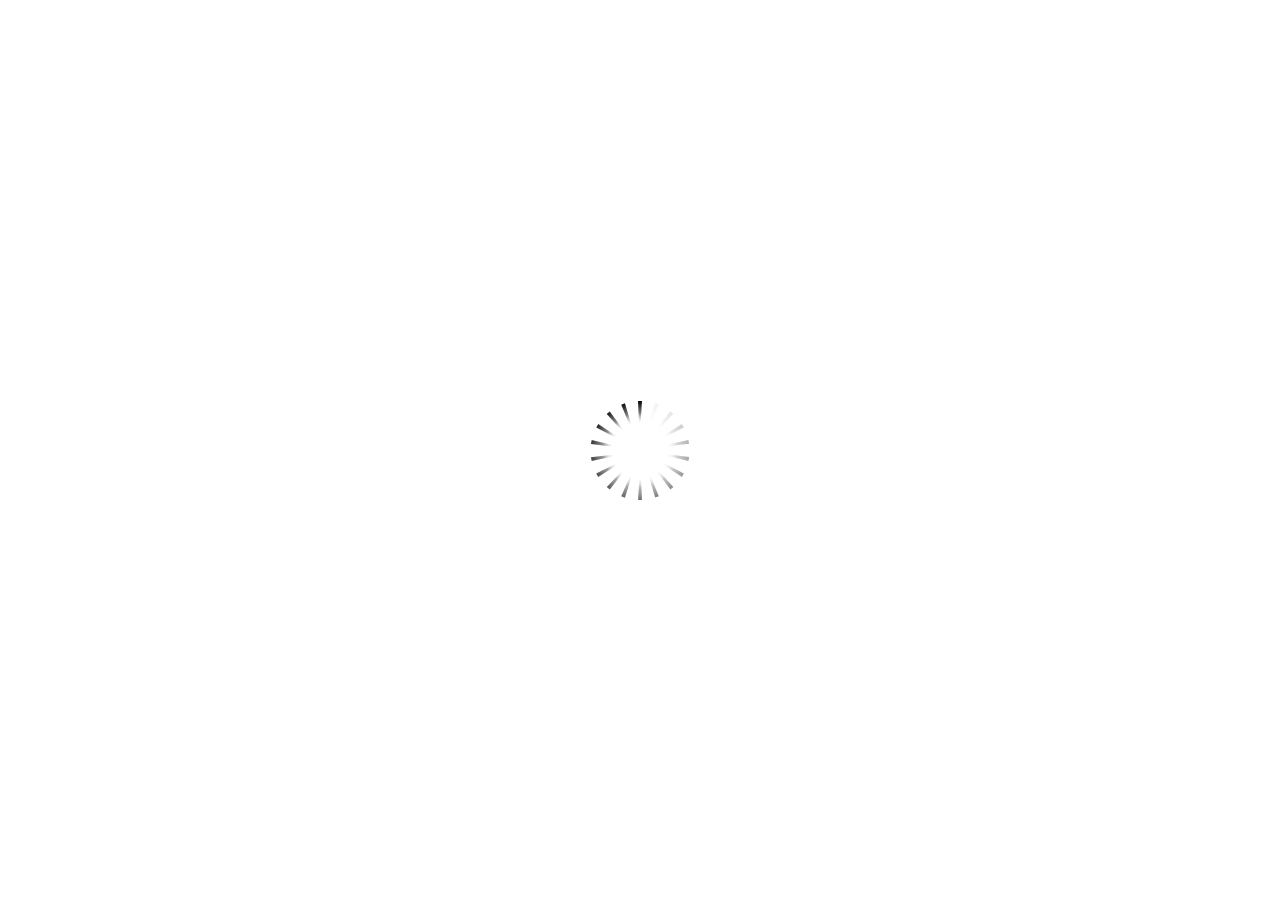
<file: finalproject - Storyline output/index.html>
<!doctype html>
<html lang="en-US">
<head>
  <meta charset="utf-8" />
  <!-- Created using Storyline 3 - http://www.articulate.com  -->
  <!-- version: 3.8.20838.0 -->
  <title>finalproject</title>
  <meta http-equiv="x-ua-compatible" content="IE=edge" />
  <meta name="viewport" content="width=device-width, initial-scale=1.0, user-scalable=no, minimal-ui" />
  <meta name="apple-mobile-web-app-capable" content="yes" />

  <style rel="stylesheet" data-noprefix>.slide-loader{position:absolute;pointer-events:none;left:50%;top:50%;-webkit-animation:spin 1.8s linear infinite;-moz-animation:spin 1.8s linear infinite;-ms-animation:spin 1.8s linear infinite;animation:spin 1.8s linear infinite;width:100px;height:100px;-webkit-transform:translate(-50%, -50%);-ms-transform:translate(-50%, -50%);z-index:10000;background:transparent url("[data-uri]") no-repeat center center}.mobile-chrome-warning{position:fixed;width:300px;height:75px;bottom:0px;background:rgba(0,0,0,0.0001);display:none;pointer-events:none;z-index:99}.mobile-chrome-warning-btn{position:absolute;left:-16px;top:-15px;width:107px;height:107px;background:rgba(0,0,0,0.6);border-radius:50%;border:1px solid rgba(255,255,255,0.2);pointer-events:all;-webkit-transform:scale(0.6)}.mobile-chrome-warning-btn svg{position:absolute;left:60%;top:58%;-webkit-transform:translate(-50%, -50%)}.mobile-chrome-warning-bubble{position:relative;color:white;padding:10px;background:rgba(0,0,0,0.8);border-radius:5px;float:left;margin-left:100px;margin-top:15px;pointer-events:none}.mobile-chrome-warning-bubble:before{position:absolute;top:8.5px;left:-20px;width:30px;height:30px;content:'';display:block;width:0;height:0;border-style:solid;border-width:12.5px 20px 12.5px 0;border-color:transparent rgba(0,0,0,0.8) transparent transparent;pointer-events:none}.is-mobile .swipe-resume-arrow{position:fixed;top:30%;left:50%;-webkit-transform:translate(-50%, 0);width:12%}.is-mobile .mobile-chrome-warning-text{position:fixed;top:56%;left:50%;-webkit-transform:translate(-50%, 0);height:30%;width:80%;line-height:43px;text-align:center;color:#aeb7bd;word-break:break-word;font-size:20px}.slide-loader .mobile-loader-dot{display:none}@-ms-keyframes spin{from{-ms-transform:translate(-50%, -50%) rotate(0deg)}to{-ms-transform:translate(-50%, -50%) rotate(360deg)}}@-moz-keyframes spin{from{-moz-transform:translate(-50%, -50%) rotate(0deg)}to{-moz-transform:translate(-50%, -50%) rotate(360deg)}}@-webkit-keyframes spin{from{-webkit-transform:translate(-50%, -50%) rotate(0deg)}to{-webkit-transform:translate(-50%, -50%) rotate(360deg)}}@keyframes spin{from{transform:translate(-50%, -50%) rotate(0deg)}to{transform:translate(-50%, -50%) rotate(360deg)}}body.is-mobile{background:black !important}body.is-theme-unified{background:#1b1a1a}.is-mobile .load-container,.is-theme-unified .load-container{position:absolute;left:0;top:0;width:100%;height:100%;background-color:rgba(0,0,0,0.5);z-index:1;visibility:visible;-webkit-transition:visibility 250ms, opacity 250ms linear;-moz-transition:visibility 250ms, opacity 250ms linear;-mz-transition:visibility 250ms, opacity 250ms linear;transition:visibility 250ms, opacity 250ms linear;pointer-events:none}.is-mobile .hide-slide-loader .load-container,.is-theme-unified .hide-slide-loader .load-container{opacity:0;visibility:hidden}.is-mobile .slide-loader,.is-theme-unified .slide-loader{-webkit-animation:none;-moz-animation:none;-ms-animation:none;animation:none;background:none;text-align:center;width:120px;height:80px;top:60%}.is-theme-unified .slide-loader{top:50%}.is-mobile .slide-loader .mobile-loader-dot,.is-theme-unified .slide-loader .mobile-loader-dot{width:30px;height:30px;background-color:white;border-radius:100%;display:inline-block;-webkit-animation:slide-loader 1s ease-in-out 0s infinite both;-moz-animation:slide-loader 1s ease-in-out 0s infinite both;-ms-animation:slide-loader 1s ease-in-out 0s infinite both;animation:slide-loader 1s ease-in-out 0s infinite both}.is-mobile .slide-loader .dot1,.is-theme-unified .slide-loader .dot1{-webkit-animation-delay:-0.2s;-moz-animation-delay:-0.2s;-ms-animation-delay:-0.2s;animation-delay:-0.2s}.is-mobile .slide-loader .dot2,.is-theme-unified .slide-loader .dot2{-webkit-animation-delay:-0.1s;-moz-animation-delay:-0.1s;-ms-animation-delay:-0.1s;animation-delay:-0.1s}@-ms-keyframes slide-loader{0%,80%,100%{-ms-transform:scale(0.6)}40%{-ms-transform:scale(0)}}@-moz-keyframes slide-loader{0%,80%,100%{-moz-transform:scale(0.6)}40%{-moz-transform:scale(0)}}@-webkit-keyframes slide-loader{0%,80%,100%{-webkit-transform:scale(0.6)}40%{-webkit-transform:scale(0)}}@keyframes slide-loader{0%,80%,100%{transform:scale(0.6)}40%{transform:scale(0)}}.mobile-load-title-overlay{display:none}.is-mobile .mobile-load-title-overlay,.is-touchable .mobile-load-title-overlay{display:block;position:fixed;top:0;right:0;bottom:0;left:0;z-index:999;pointer-events:none}.is-mobile .mobile-load-title-overlay .mobile-load-title,.is-touchable .mobile-load-title-overlay .mobile-load-title{position:relative;height:30%;width:80%;margin:0 auto;line-height:43px;text-align:center;color:#aeb7bd;word-break:break-word}@media only screen and (min-width: 320px) and (orientation: landscape){.is-mobile .mobile-load-title,.is-touchable .mobile-load-title{font-size:28.8px;-moz-transform:translateY(33%);-ms-transform:translateY(33%);-webkit-transform:translateY(33%);transform:translateY(33%)}}@media only screen and (min-width: 320px) and (orientation: portrait){.is-mobile .slide-loader,.is-touchable .slide-loader{top:55%}.is-mobile .mobile-load-title,.is-touchable .mobile-load-title{font-size:28.8px;-moz-transform:translateY(35%);-ms-transform:translateY(35%);-webkit-transform:translateY(35%);transform:translateY(35%)}}
</style>

  
</head>
<body style="background: #FFFFFF" class="cs-HTML is-theme-classic" role="application">
  <!-- 360 -->
  <script>!function(e){var i=/iPhone/i,o=/iPod/i,n=/iPad/i,t=/(?=.*\bAndroid\b)(?=.*\bMobile\b)/i,d=/Android/i,s=/(?=.*\bAndroid\b)(?=.*\bSD4930UR\b)/i,b=/(?=.*\bAndroid\b)(?=.*\b(?:KFOT|KFTT|KFJWI|KFJWA|KFSOWI|KFTHWI|KFTHWA|KFAPWI|KFAPWA|KFARWI|KFASWI|KFSAWI|KFSAWA)\b)/i,r=/IEMobile/i,h=/(?=.*\bWindows\b)(?=.*\bARM\b)/i,a=/BlackBerry/i,l=/BB10/i,p=/Opera Mini/i,f=/(CriOS|Chrome)(?=.*\bMobile\b)/i,u=/(?=.*\bFirefox\b)(?=.*\bMobile\b)/i,c=new RegExp("(?:Nexus 7|BNTV250|Kindle Fire|Silk|GT-P1000)","i"),w=function(e,i){return e.test(i)},A=function(e){var A=e||navigator.userAgent,v=A.split("[FBAN");if(void 0!==v[1]&&(A=v[0]),this.apple={phone:w(i,A),ipod:w(o,A),tablet:!w(i,A)&&w(n,A),device:w(i,A)||w(o,A)||w(n,A)},this.amazon={phone:w(s,A),tablet:!w(s,A)&&w(b,A),device:w(s,A)||w(b,A)},this.android={phone:w(s,A)||w(t,A),tablet:!w(s,A)&&!w(t,A)&&(w(b,A)||w(d,A)),device:w(s,A)||w(b,A)||w(t,A)||w(d,A)},this.windows={phone:w(r,A),tablet:w(h,A),device:w(r,A)||w(h,A)},this.other={blackberry:w(a,A),blackberry10:w(l,A),opera:w(p,A),firefox:w(u,A),chrome:w(f,A),device:w(a,A)||w(l,A)||w(p,A)||w(u,A)||w(f,A)},this.seven_inch=w(c,A),this.any=this.apple.device||this.android.device||this.windows.device||this.other.device||this.seven_inch,this.phone=this.apple.phone||this.android.phone||this.windows.phone,this.tablet=this.apple.tablet||this.android.tablet||this.windows.tablet,"undefined"==typeof window)return this},v=function(){var e=new A;return e.Class=A,e};"undefined"!=typeof module&&module.exports&&"undefined"==typeof window?module.exports=A:"undefined"!=typeof module&&module.exports&&"undefined"!=typeof window?module.exports=v():"function"==typeof define&&define.amd?define("isMobile",[],e.isMobile=v()):e.isMobile=v()}(this);</script>

  <div id="preso"></div>
  <script>
    window.globals = {
      DATA_PATH_BASE: '',
      lmsPresent: false,
      tinCanPresent: false,
      aoSupport: false,
      scale: 'noscale',
      captureRc: false,
      browserSize: 'optimal',
      bgColor: '#FFFFFF',
      features: '',
      themeName: 'classic',
      preloaderColor: '#FFFFFF',
      suppressAnalytics: false,
      productChannel: 'perpetual',
      publishSource: 'storyline',
      aid: '',
      cid: '9a24c8a1-280d-45cd-aa4c-678e3a921d8a',
      playerVersion: '3.8.20838.0',
      maxIosVideoElements: 5,

      
      parseParams: function(qs) {
        if (window.globals.parsedParams != null) {
          return window.globals.parsedParams;
        }
        qs = (qs || window.location.search.substr(1)).split('+').join(' ');
        var params = {},
            tokens,
            re = /[?&]?([^=]+)=([^&]*)/g;

        while (tokens = re.exec(qs)) {
          params[decodeURIComponent(tokens[1]).trim()] =
            decodeURIComponent(tokens[2]).trim();
        }
        window.globals.parsedParams = params;
        return params;
      },

    };
    

    (function() {
      var isPhone = false,
          params = window.globals.parseParams();

      if (params.deviceType != null) { isPhone = params.deviceType === 'phone'; }
      if (params.devicepreview != null) { isPhone = params.phone  == '1'; }

      if (window.globals.themeName !== 'classic') {
        
        if (params.deviceType != null) {
          window.isMobile.phone = isPhone;
          window.isMobile.tablet = params.deviceType === 'tablet';
          window.isMobile.any = window.isMobile.phone || window.isMobile.tablet;
        }

        
        if (params.devicepreview != null) {
          window.isMobile.phone = isPhone;
          window.isMobile.tablet = params.devicepreview === '1' && params.phone == null;
          window.isMobile.any = window.isMobile.phone || window.isMobile.tablet;
        }

        if (window.isMobile.any) {
          document.body.classList.add('is-touchable-tablet');
          if (window.isMobile.phone) {
            document.body.classList.add('is-touchable-phone');
          }
        }
      } else if (window.isMobile.any || params.deviceType != null) {
        isPhone = window.isMobile.phone || (params.deviceType === 'phone');

        document.body.classList.add('is-mobile');
        document.body.classList.add(isPhone ? 'is-phone' : 'is-tablet');

        
        if (window.vInterfaceObject != null && window.vInterfaceObject.isRise) {
          document.body.style.background = 'transparent';
        }
      }
    })();
  </script>
  <script SRC="story_content/user.js" TYPE="text/javascript"></script>
  <div class="slide-loader"></div>

  <script type="text/javascript">
    if (window.isMobile.any || window.globals.themeName === 'unified') { var doc = document, loader = doc.body.querySelector('.slide-loader'); [ 1, 2, 3 ].forEach(function(n) { var d = doc.createElement('div'); d.style.backgroundColor = window.globals.preloaderColor; d.classList.add('mobile-loader-dot'); d.classList.add('dot' + n); loader.appendChild(d);
      });
    }
  </script>

  <div class="mobile-load-title-overlay">
    <div class="mobile-load-title">finalproject</div>
  </div>
  <script>
    
    if (window.autoSpider && window.vInterfaceObject) {
      document.querySelector('.mobile-load-title-overlay').style.display = 'none';
    }
  </script>

  <div class="mobile-chrome-warning">
    <div class="mobile-chrome-warning-btn">
        <svg xmlns="http://www.w3.org/2000/svg" version="1.1" xmlns:xlink="http://www.w3.org/1999/xlink" preserveAspectRatio="none" x="0px" y="0px" width="107px" height="78px" viewBox="0 0 107 78">

          <g id="mobile-chrome-warning-arrow">
            <path fill="white" stroke="none" d="
            M 24.1 31.4
            L 12.05 15.85 0 31.4 8.3 31.4 8.3 54 15.25 54 15.25 31.4 24.1 31.4 Z"></path>
          </g>

          <path id="mobile-chrome-warning-hand" stroke="white" stroke-width="2" stroke-linejoin="round" stroke-linecap="round" fill="none" d="
          M 37.55 16.1
          Q 36.3 14.8 36.3 13.1 36.3 11.45 37.55 10.15 38.85 8.9 40.55 8.9 42.2 8.9 43.5 10.15
          L 46.75 13.375 46.75 13.35
          Q 45.5 12.05 45.5 10.35 45.5 8.7 46.75 7.4 48.05 6.15 49.75 6.15 51.4 6.15 52.7 7.4
          L 57 11.65
          Q 56.05 10.4828125 56.05 9 56.05 7.3 57.3 6 58.6 4.8 60.3 4.8 62 4.8 63.3 6
          L 74.3 17
          Q 76.3 19.05 77.5 21.55 78.75 24.05 79.1 26.9 79.4 29.7 80.65 32.25 81.85 34.75 83.85 36.75
          L 85.6 38.5 69.5 54.6
          Q 68.25 53.35 66.5 52.1 64.75 50.8 62.85 49.85 60.95 48.85 59.25 48.5
          L 32 42.5
          Q 31.15 42.3 30.45 41.8 29.1 40.8 28.85 39.3 28.6 37.85 29.35 36.55 30.05 35.25 31.65 34.7
          L 31.9 34.65
          Q 32.55 34.45 33.25 34.45
          L 44.3 34.9 17.65 8.2
          Q 16.4 6.9 16.4 5.2 16.4 3.55 17.65 2.25 18.95 1 20.65 1 22.3 1 23.6 2.25
          L 37.55 16.1 39.2 17.75
          M 58.95 13.65
          L 58.075 12.775 57.3 12
          Q 57.140234375 11.833984375 57 11.65
          L 58.075 12.775
          M 46.75 13.375
          L 48.4 15"></path>

        </svg>
      </div>

      <div class="mobile-chrome-warning-bubble">
        Drag up for fullscreen
      </div>
  </div>

  <div id="video-pen" class="offscreen"></div>
  <div id="font-test" style="position: fixed; left: -1000px; top: 0;">
    <svg height="100" width="100" viewBox="0 0 100 100">
      <text style="font-family: DS_TEST_CHARSET, sans-serif" y="20">
        <tspan color="black" id="font-test-download">M</tspan>
      </text>
      <text style="font-family: sans-serif" y="40">
        <tspan color="black" id="font-test-default">M</tspan>
      </text>
    </svg>
  </div>

  

  <link rel="stylesheet" href="html5/lib/stylesheets/main.min.css" data-noprefix />
  <link rel="stylesheet" href="html5/data/css/output.min.css" data-noprefix />
  <script data-main="app/scripts/init.generated" src="html5/lib/scripts/app.min.js"></script>
</body>
</html>
</file>
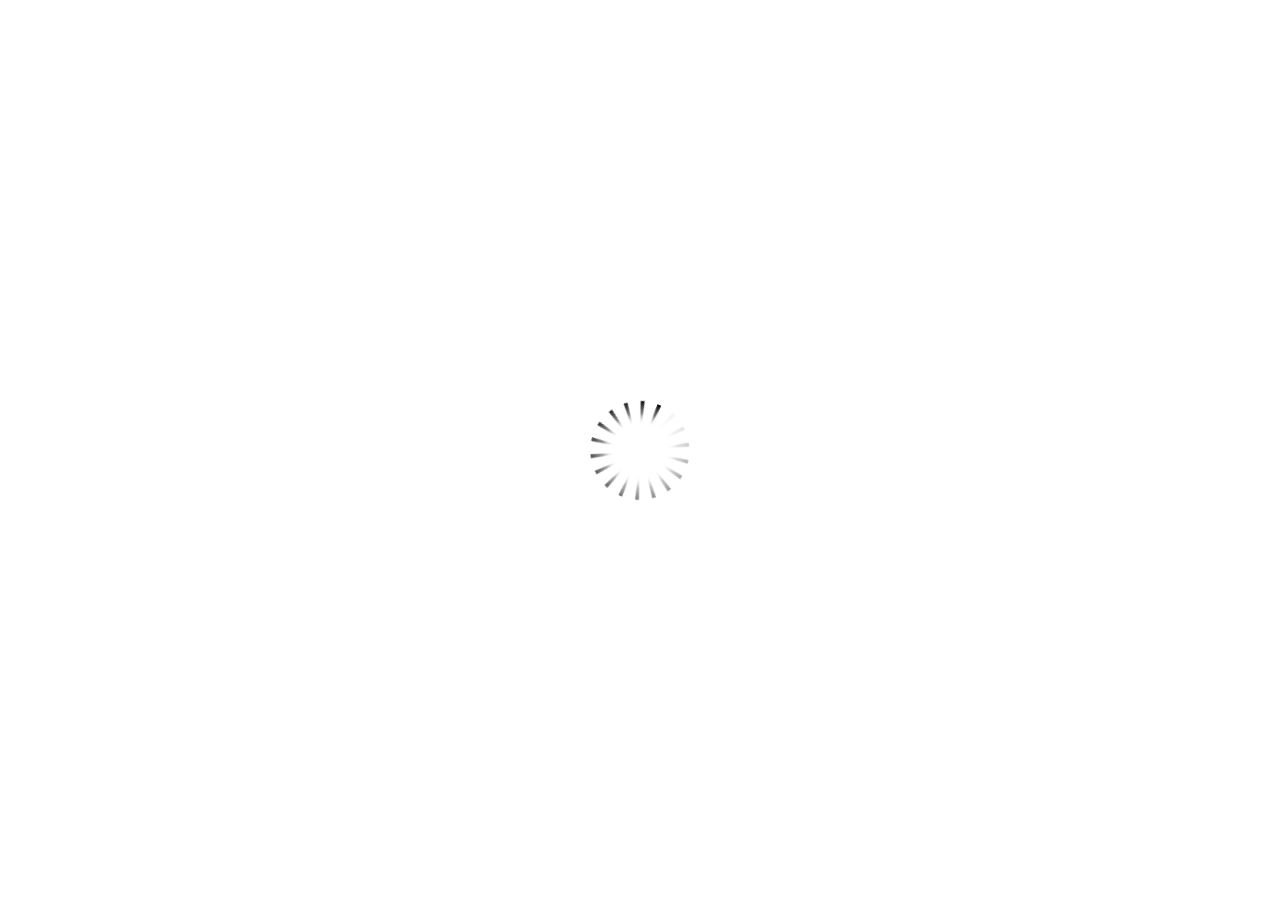
<file: finalproject - Storyline output/story.html>
<!DOCTYPE HTML>
<html style="height: 100%;" lang="en-US">
<head>
    
    <meta http-equiv="Content-Type" content="text/html;charset=utf-8">
    <!-- Created using Storyline 3 - http://www.articulate.com  -->
    <!-- version: 3.8.20838.0 -->

    <title>finalproject</title>
    <style>
        body {
            background: #ffffff;
            overflow: hidden;
        }

        html, body, table {
            height: 100%;
            width: 100%;
            margin: 0;
            padding: 0;
            border: 0;
        }

        table td {
            vertical-align: middle;
            text-align: center;
        }

        #nosupport {
            background: #f5f5f5;
            margin: 50px 65px;
            border: 1px solid #d5d5d5;
            width: calc(100% - 130px);
            height: calc(100% - 100px);
        }

        p {
            font-family: 'Helvetica Neue', Helvetica, Arial, Verdana, sans-serif;
            font-size: 12pt;
            color: #303030;
        }

        a {
            color: #2D9DDA;
            text-decoration: none !important;
        }

    </style>
    <script>
        var html5Supported = true;

    </script>
    <!--[if lte IE 9]><script>html5Supported = false;</script><![endif]-->

    <script type="text/javascript">

        function routePlayer() {

            var settings = {
                lmsEnabled: false,
                tincanEnabled: false,
                aoEnabled: false,
                runtimeOrder: [{"type":"html5","url":"story_html5.html"},{"type":"flash","url":"story_flash.html"}],
                warnOnCommitFail: false
            };

            var PARAM_WARN_ON_COMMIT = {name: 'warncommit', value: 1},
                    PARAM_LMS = {name: 'lms', value: 1},
                    PARAM_TINCAN = {name: 'tincan', value: true},
                    PARAM_AO = {name: 'aosupport', value: true};

            var detection = {
                agent: navigator.userAgent,

                flashEnabled: function() {
                    var description, version, flashAX,
                            plugin = navigator.plugins["Shockwave Flash"];

                    if (plugin != null) {
                        description = plugin.description.split(" ");
                        version = Number(description[description.length - 2]);

                        return (version >= 10) || isNaN(version);
                    } else {
                        try {
                            flashAX = new ActiveXObject("ShockwaveFlash.ShockwaveFlash.10");
                            return (flashAX != null);
                        } catch (e) {
                        }
                    }

                    return false;
                },
				
                isFlashWaiting: function() {
                    var html = '',
                    divFlash = document.getElementById('flashCheck'),
                    player;

                    html += '<object width="100px" height="100px" id="player" type="application/x-shockwave-flash">';
                    html += '<param name="name" value="player" />';
                    html += '<param name="wmode" value="opaque" />';
                    html += '<param name="allowScriptAccess" value="always" />';
                    html += '</object>';

                    divFlash.innerHTML = html;
                    player = document.getElementById('player');

                    return player != null && player.getBoundingClientRect().width > 0;
                },

                html5Enabled: function() {
                    return html5Supported;
                },

                ampEnabled: function() {
                    return ((this.isIOS() && this.isIPad()) || this.isAndroid());
                },

                isIOS: function() {
                    return (this.agent.indexOf("AppleWebKit/") > -1 && this.agent.indexOf("Mobile/") > -1)
                },

                isAndroid: function() {
                    return (this.agent.indexOf("Android") > -1);
                },

                isIPad: function() {
                    return (this.agent.indexOf("iPad") > -1);
                },

                isEdge: function() {
                    var hasGlCapability = (function() {
                        var canv = document.createElement('canvas'),
                            gl = canv.getContext('webgl') || canv.getContext('experimental-webgl');
                        canv = null;
                        return gl != null;
                    }());
                    return window.MSBlobBuilder != null && window.msCrypto == null && hasGlCapability;
                }
            };

            var router = {

                init: function() {
                    var i, url, launchInfo,
                        redirected = false,
                        order = settings.runtimeOrder,
                        launchMap = {
                            flash: {
                                isEnabled: 'flashEnabled',
                                getParams: 'getFlashParams',
                                delim: '?'
                            },
                            html5: {
                                isEnabled: 'html5Enabled',
                                getParams: 'getHtml5Params',
                                delim: '?'
                            },
                            amp: {
                                isEnabled: 'ampEnabled',
                                getParams: 'getAmpParams',
                                delim: '#'
                            }
                        };

                    if (document.location.search.toLowerCase().indexOf('forceflash') != -1) {
                        this.moveFlashToStartOfOrder(order);
                    }

                    for (i = 0; i < order.length; i++) {
                        launchInfo = launchMap[order[i].type];
                        url = order[i].url;

                        if (detection[launchInfo.isEnabled]()) {
                            this.redirect(url, this[launchInfo.getParams](), launchInfo.delim);
                            redirected = true;
                            break;
                        }
                    }

                    if (!redirected) {
                        if (
                            detection.isEdge() &&
                            order[0].type === 'flash' &&
                            detection.isFlashWaiting()
                        ) {
                            launchInfo = launchMap[order[0].type];
                            url = order[0].url;
                            this.redirect(url, this[launchInfo.getParams](), launchInfo.delim);
                        } else {
                            document.getElementById('nosupport').style.visibility = 'visible';
                        }
                    }
                },

                moveFlashToStartOfOrder: function (order) {
                    var i,
                        flashIndex = -1;
                    for (i = 0; i < order.length; i++) {
                        if (order[i].type == "flash") {
                            flashIndex = i;
                            break;
                        }
                    }
                    if (flashIndex != -1) {
                        order.splice(0, 0, order.splice(flashIndex, 1)[0]);
                    }
                },

                getQueryString: function (params) {
                    params = params || [];
                    var i,
                            queryString = document.location.search.substr(1),
                            paramArr = queryString.length > 0 ? queryString.split('&') : [];

                    for (i = 0; i < params.length; i++) {
                        paramArr.push([params[i].name, params[i].value].join('='));
                    }

                    return paramArr.join('&');
                },

                formatUrl: function (url, params, delim) {
                    delim = delim || '?';

                    var queryString = this.getQueryString(params);

                    if (queryString != null && queryString.length > 0) {
                        return [url, queryString].join(delim);
                    }

                    return url;
                },

                redirect: function (url, params, delim) {
                    window.location.replace(this.formatUrl(url, params, delim));
                },

                getFlashParams: function () {
                    return [];
                },

                getHtml5Params: function () {
                    var params = [];
                    if (settings.tincanEnabled) {
                        params.push(PARAM_TINCAN);
                    } else if (settings.lmsEnabled) {
                        params.push(PARAM_LMS);
                        if (settings.warnOnCommitFail) {
                            params.push(PARAM_WARN_ON_COMMIT);
                        }
                    }

                    return params;
                },

                getAmpParams: function () {
                    var tincanProto = settings.aoEnabled || settings.tincanEnabled,
                            params = [];
                    // build AMP params
                    if (tincanProto) {
                        params.push(PARAM_TINCAN);
                        if (settings.aoEnabled) {
                            params.push(PARAM_AO);
                        }
                    }
                    return params;
                }
            };

            router.init();
        };

    </script>
</head>
<body onload="routePlayer()" style="height: 100%;">
<div id="nosupport" style="visibility: hidden;">
    <table>
        <tr>
            <td>
                <p>
                    <svg xmlns="http://www.w3.org/2000/svg" width="90.2" height="74.9" viewBox="0 0 90 75" version="1.1">
                        <g transform="scale(.1)">
                            <path d="m409 7c54-25 106 20 130 66 106 170 213 340 320 510 17 28 32 63 19 96-14 36-55 51-91 51-224 1-448 0-672 0-35 1-76-3-100-33-26-32-15-77 5-108 107-173 216-344 324-517 16-26 35-53 65-65z"
                                  fill="#4c4c4c"></path>
                            <path d="m419 57c26-20 55 4 68 27 109 174 218 348 328 522 9 17 23 35 17 55-11 20-36 18-55 19-224 0-447 0-670 0-20-1-46 1-57-19-5-18 6-34 14-48 109-174 218-348 327-522 9-12 17-25 28-34z"
                                  fill="#f5f5f5"></path>
                            <path d="m429 179c25-12 58 8 56 35-1 81-5 161-10 242 2 32-49 39-57 9-7-73-6-146-11-219-1-24-4-56 22-67zM430 539 430 539 430 539c45-24 80 53 32 72-45 24-80-53-32-72z"
                                  fill="#4c4c4c"></path>
                        </g>
                    </svg>
                </p>
                <p>This course cannot be played.</p>
                <p><a href="https://ipc.articulate.com/slw/3/en/cannotplay/">Learn More</a></p>

            </td>
        </tr>
    </table>
</div>
<div id="flashCheck" style="visibility: hidden" >
</div>
</body>
</html>
</file>
<file: finalproject - Storyline output/html5/lib/stylesheets/main.min.css>
html{font-size:100%;line-height:1.5em}html{font-family:sans-serif;-ms-text-size-adjust:100%;-webkit-text-size-adjust:100%}body{margin:0}article,aside,details,figcaption,figure,footer,header,hgroup,main,menu,nav,section,summary{display:block}audio,canvas,progress,video{display:inline-block;*display:inline;*zoom:1;vertical-align:baseline}audio:not([controls]){display:none;height:0}[hidden]{display:none}template{display:none}a{background-color:transparent}a:active,a:hover{outline:0}abbr[title]{border-bottom:1px dotted}b,strong{font-weight:bold}blockquote{margin:1.5em 40px}dfn{font-style:italic}h1{font-size:2em;line-height:1.5em;margin-top:.75em;margin-bottom:.75em}h2{font-size:1.5em;line-height:2em;margin-top:1em;margin-bottom:1em}h3{font-size:1.17em;line-height:1.28205em;margin-top:1.28205em;margin-bottom:1.28205em}h4{font-size:1em;line-height:1.5em;margin-top:1.5em;margin-bottom:1.5em}h5{font-size:.83em;line-height:1.80723em;margin-top:1.80723em;margin-bottom:1.80723em}h6{font-size:.67em;line-height:2.23881em;margin-top:2.23881em;margin-bottom:2.23881em}mark{background:#ff0;color:#000}p,pre{margin:1.5em 0}small{font-size:80%}sub,sup{font-size:75%;line-height:0;position:relative;vertical-align:baseline}sup{top:-0.5em}sub{bottom:-0.25em}dl,menu,ol,ul{margin:1.5em 0}dd{margin:0 0 0 40px}menu,ol,ul{padding:0 0 0 40px}nav ul,nav ol{list-style:none;list-style-image:none}img{border:0;-ms-interpolation-mode:bicubic}svg:not(:root){overflow:hidden}figure{margin:1.5em 40px}hr{-moz-box-sizing:content-box;-webkit-box-sizing:content-box;box-sizing:content-box;height:0}pre{overflow:auto}code,kbd,pre,samp{font-family:monospace, monospace;font-size:1em}form{margin:0}button,input,optgroup,select,textarea{color:inherit;font:inherit;margin:0;*font-family:sans-serif;*vertical-align:middle}button{overflow:visible}button,select{text-transform:none}button,html input[type="button"],input[type="reset"],input[type="submit"]{-webkit-appearance:button;cursor:pointer;*overflow:visible}button[disabled],html input[disabled]{cursor:default}button::-moz-focus-inner,input::-moz-focus-inner{border:0;padding:0}input{line-height:normal}input[type="checkbox"],input[type="radio"]{-moz-box-sizing:border-box;-webkit-box-sizing:border-box;box-sizing:border-box;padding:0;*height:13px;*width:13px}input[type="number"]::-webkit-inner-spin-button,input[type="number"]::-webkit-outer-spin-button{height:auto}input[type="search"]{-webkit-appearance:textfield;-moz-box-sizing:content-box;-webkit-box-sizing:content-box;box-sizing:content-box}input[type="search"]::-webkit-search-cancel-button,input[type="search"]::-webkit-search-decoration{-webkit-appearance:none}fieldset{margin:0 2px;border-color:#c0c0c0;border-top-width:.0625em;border-top-style:solid;padding-top:.4625em;border-bottom-width:.0625em;border-bottom-style:solid;padding-bottom:.9125em;border-left-width:.0625em;border-left-style:solid;padding-left:.875em;border-right-width:.0625em;border-right-style:solid;padding-right:.875em}legend{border:0;padding:0;*margin-left:-7px}textarea{overflow:auto}optgroup{font-weight:bold}table{border-collapse:collapse;border-spacing:0}td,th{padding:0}div.popup-pane p strong,div.popup-pane p em,.presenter-name{white-space:nowrap;overflow:hidden;text-overflow:ellipsis}.offscreen{position:fixed;top:0 !important;left:-9999px !important;max-width:1000px}.invisible{visibility:hidden !important}.visible{visibility:visible !important}.transparent{opacity:0 !important}.hidden{display:none !important}.accessibility,.slider{position:absolute;top:0;left:0;height:1px;width:1px;overflow:hidden;opacity:0}.accessibility:focus,.slider:focus{outline:none}.scrollable,.is-desktop .panel-content,.is-desktop .panel-section-content{overflow:auto}.focused{outline:none !important}rect.focused{fill:none;outline:none !important;stroke:yellow}.align-left{text-align:left !important}.align-right{text-align:right !important}.align-center{text-align:center !important}.align-flex-start{display:-webkit-box;display:-webkit-flex;display:-moz-flex;display:-ms-flexbox;display:flex;-webkit-box-align:start;-ms-flex-align:start;-webkit-align-items:flex-start;-moz-align-items:flex-start;align-items:flex-start}.align-flex-center{display:-webkit-box;display:-webkit-flex;display:-moz-flex;display:-ms-flexbox;display:flex;-webkit-box-align:center;-ms-flex-align:center;-webkit-align-items:center;-moz-align-items:center;align-items:center}.align-flex-end{display:-webkit-box;display:-webkit-flex;display:-moz-flex;display:-ms-flexbox;display:flex;-webkit-box-align:end;-ms-flex-align:end;-webkit-align-items:flex-end;-moz-align-items:flex-end;align-items:flex-end}.inflexible,.is-desktop .controls .relative-nav,.is-desktop .submit-all-button,.tabs,.is-desktop .panel-section-header,.is-desktop .panel-header,.is-desktop .panel-footer,.header-primary{-webkit-box-flex:none;-webkit-flex:none !important;-moz-box-flex:none;-moz-flex:none !important;-ms-flex:none !important;flex:none !important}.auto-flexible{-webkit-box-flex:auto;-webkit-flex:auto !important;-moz-box-flex:auto;-moz-flex:auto !important;-ms-flex:auto !important;flex:auto !important}.initial-flexible{-webkit-box-flex:0;-webkit-flex:0 1 auto !important;-moz-box-flex:0;-moz-flex:0 1 auto !important;-ms-flex:0 1 auto !important;flex:0 1 auto !important}.bleed{padding:0 !important}.unstyled,.is-desktop .btn,.choice-list,.tabs,.is-desktop .outline-list{margin:0;padding:0;list-style:none;border:none;background:none}.force-unstyled,.progress-control .btn-unstyled,.progress-control .choice-list .choice-list-trigger,.choice-list .progress-control .choice-list-trigger,.progress-control .tabs>li{background:none !important;border:none !important;box-shadow:none !important}.text-compact,.choice-list .choice-list-trigger,.tabs>li,.is-desktop .outline-list li a{display:inline-block;max-width:100%;overflow:hidden;white-space:nowrap;text-overflow:ellipsis}.text-rtl,.text-direction-rtl .is-desktop .controls,.text-direction-rtl .is-desktop .controls-group,.text-direction-rtl .tabs,.text-direction-rtl .is-mobile .panel-content,.text-direction-rtl .is-desktop .panel-content,.text-direction-rtl .is-desktop .panel-header,.text-direction-rtl .topmenu-panel{direction:rtl;unicode-bidi:bidi-override;text-align:right}.text-align-sub{vertical-align:sub}.text-align-middle{vertical-align:middle}.ui-draggable{z-index:99}.ui-droppable{z-index:98}.ui-draggable-dragging{z-index:9999}.border-base,input[type='text'],input[type='search'],.is-desktop .btn,.progress-control,.progress-bar-seek,.search-input input[type="search"],.presentation-wrapper:after,.topmenu-tab,.topmenu-panel{border-style:solid;border-width:1px}.cursor-hover:hover,.rotatable:hover{cursor:pointer}.cursor-hover:hover *,.rotatable:hover *{cursor:pointer}.cursor-default{cursor:default !important}.cursor-default *{cursor:default !important}.opaque{pointer-events:all !important}.non-eventable{pointer-events:none}.full-size{height:100%;position:relative;width:100%}.abs{position:absolute}.tweenable{will-change:opacity, transform}*{box-sizing:border-box}html,body{height:100%}html{font-size:62.5%;-webkit-user-select:none;-moz-user-select:none;-ms-user-select:none;user-select:none}body{font-size:1.3rem;line-height:1.2;font-family:sans-serif;overflow:hidden}body.is-desktop.is-too-tall{overflow-y:scroll}body.is-desktop.has-scrollbar{overflow:scroll}body.is-desktop.is-too-wide{overflow-x:scroll}body.is-desktop *{-webkit-font-smoothing:subpixel-antialiasing}body.is-mobile::-webkit-scrollbar,body.is-mobile *::-webkit-scrollbar{-webkit-appearance:none;display:none}a{color:inherit;text-decoration:none}input[type='text'],input[type='search']{border-radius:4px;padding:.3em .5em}hr{position:absolute;top:0;left:0;width:100%;height:1px;background:none;border:0;border-top-style:solid;border-top-width:1px;color:none;margin:0}*:focus{outline:none}@font-face{font-family:'DS_TEST_CHARSET';src:url("[data-uri]");font-style:normal;font-weight:normal}.is-desktop .grid-center{-webkit-box-pack:center;-ms-flex-pack:center;-webkit-justify-content:center;-moz-justify-content:center;justify-content:center;-webkit-box-align:center;-ms-flex-align:center;-webkit-align-items:center;-moz-align-items:center;align-items:center}.is-desktop .grid-row{max-width:100%;max-height:100%;display:-webkit-box;display:-webkit-flex;display:-moz-flex;display:-ms-flexbox;display:flex;-webkit-box-direction:normal;-webkit-box-orient:horizontal;-webkit-flex-direction:row;-moz-flex-direction:row;-ms-flex-direction:row;flex-direction:row}.is-desktop .grid-row.grid-reverse{-webkit-box-direction:reverse;-webkit-box-orient:horizontal;-webkit-flex-direction:row-reverse;-moz-flex-direction:row-reverse;-ms-flex-direction:row-reverse;flex-direction:row-reverse}.is-desktop .grid-row.grid-horz-center{-webkit-box-pack:center;-ms-flex-pack:center;-webkit-justify-content:center;-moz-justify-content:center;justify-content:center}.is-desktop .grid-row.grid-vert-center{-webkit-box-align:center;-ms-flex-align:center;-webkit-align-items:center;-moz-align-items:center;align-items:center}.is-desktop .grid-row>*{-webkit-box-flex:1;-webkit-flex:1;-moz-box-flex:1;-moz-flex:1;-ms-flex:1;flex:1;max-width:100%}.is-desktop .grid-row-align-start{-webkit-box-pack:start;-ms-flex-pack:start;-webkit-justify-content:flex-start;-moz-justify-content:flex-start;justify-content:flex-start}.is-desktop .grid-row-align-end{-webkit-box-pack:end;-ms-flex-pack:end;-webkit-justify-content:flex-end;-moz-justify-content:flex-end;justify-content:flex-end}.is-desktop .grid-col{max-width:100%;max-height:100%;display:-webkit-box;display:-webkit-flex;display:-moz-flex;display:-ms-flexbox;display:flex;-webkit-box-direction:normal;-webkit-box-orient:vertical;-webkit-flex-direction:column;-moz-flex-direction:column;-ms-flex-direction:column;flex-direction:column}.is-desktop .grid-col.grid-reverse{-webkit-box-direction:reverse;-webkit-box-orient:vertical;-webkit-flex-direction:column-reverse;-moz-flex-direction:column-reverse;-ms-flex-direction:column-reverse;flex-direction:column-reverse}.is-desktop .grid-col.grid-horz-center{-webkit-box-align:center;-ms-flex-align:center;-webkit-align-items:center;-moz-align-items:center;align-items:center}.is-desktop .grid-col.grid-vert-center{-webkit-box-pack:center;-ms-flex-pack:center;-webkit-justify-content:center;-moz-justify-content:center;justify-content:center}.is-desktop .grid-col>*{-webkit-box-flex:1;-webkit-flex:1;-moz-box-flex:1;-moz-flex:1;-ms-flex:1;flex:1;max-height:100%}.caption{font-family:"Open Sans Full", Helvetica, Arial, sans-serif;position:fixed;pointer-events:none;z-index:1;display:flex;align-items:center;flex-direction:column;bottom:0px;margin-bottom:10px;width:60vw;left:50vw;transform:translateX(-50%)}.caption>div{pointer-events:none;width:100%;text-align:center}.caption p{display:inline-block;pointer-events:none;padding:10px;text-shadow:-1px 0px black, 0px 1px black, 1px 0px black, 0px -1px black;color:#ffffff;border-radius:4px;background:#31373a;margin:0 0 10px 0;padding:10px;text-align:center;line-height:1.5}.caption p p:last-child{margin-bottom:0}.caption p q:before,.caption p q:after{content:''}.is-mobile .caption.caption--centered{-moz-transform:translate(-50%, -50%);-ms-transform:translate(-50%, -50%);-webkit-transform:translate(-50%, -50%);transform:translate(-50%, -50%);bottom:auto}.is-desktop .caption{position:absolute;width:60%;left:50%}.is-theme-classic.is-desktop .caption.with-bb{bottom:50px}.caption-controls{margin-right:10px}.text-direction-rtl .is-desktop .caption-controls{margin-left:10px;margin-right:0}.caption-controls .caption-btn.button-tapped{background:rgba(0,0,0,0.2)}.caption-controls .caption-btn svg{margin-left:2px;margin-top:6px}[class*='icon-']{font-style:normal;display:inline-block}.error-icon{position:absolute;top:5px;left:calc(50% - 32px);height:30px;width:25px;z-index:999}input,textarea{pointer-events:all}input:focus,textarea:focus{outline:none}button{cursor:pointer}button:focus{outline:none}.is-desktop .btn{border-radius:7px;color:inherit;cursor:pointer;display:inline-block;font-weight:bold;height:30px;line-height:28px;min-width:30px;padding:0 8px;text-align:center;text-decoration:none;vertical-align:bottom}.btn-unstyled,.choice-list .choice-list-trigger,.tabs>li{background:none;border:none;color:inherit;display:inline-block;height:inherit;line-height:inherit;padding:0;text-align:inherit}.btn-stretch{width:100%}.is-desktop .controls{-webkit-box-pack:justify;-ms-flex-pack:justify;-webkit-justify-content:space-between;-moz-justify-content:space-between;justify-content:space-between;max-height:30px;min-height:28px;line-height:30px;margin-top:16px;margin-bottom:5px;position:relative}.is-desktop .controls .btn{padding:0 8px 0 6px}.is-desktop .controls .btn:not(.hidden) ~ .btn{margin-left:7px}.text-direction-rtl .is-desktop .controls .btn:not(.hidden) ~ .btn{margin-left:0;margin-right:10px}.text-direction-rtl .is-desktop .controls .btn:first-of-type{margin-left:0}.is-desktop .controls .relative-nav .btn{min-width:71px}.text-direction-rtl .is-desktop .controls-group>.grid-row{-webkit-box-direction:reverse;-webkit-box-orient:horizontal;-webkit-flex-direction:row-reverse;-moz-flex-direction:row-reverse;-ms-flex-direction:row-reverse;flex-direction:row-reverse}.is-desktop .controls-group:not(:last-child){margin-right:10px}.text-direction-rtl .is-desktop .controls-group:not(:last-child){margin-left:10px;margin-right:0}.is-desktop .controls-group.play-only{-webkit-box-flex:initial;-webkit-flex:initial;-moz-box-flex:initial;-moz-flex:initial;-ms-flex:initial;flex:initial}.is-desktop .control-bar{position:relative;border-radius:7px}.is-desktop .control-actions{margin-left:auto;-webkit-box-flex:0;-webkit-flex:0 0 auto;-moz-box-flex:0;-moz-flex:0 0 auto;-ms-flex:0 0 auto;flex:0 0 auto}.is-desktop .control-actions .btn-icon{align-items:center;display:inline-flex;height:28px;margin-right:2px;vertical-align:top;position:relative;left:-5px}.text-direction-rtl .is-desktop .control-actions .btn-icon{margin-right:0;margin-left:2px;left:5px}.is-desktop .control-actions .text+.btn-icon{margin-right:0;margin-left:4px;position:relative;left:4px}.text-direction-rtl .is-desktop .control-actions .text+.btn-icon{margin-right:4px;margin-left:0;left:-1px}.text-direction-rtl .is-desktop .control-actions{margin-left:0;margin-right:auto}.is-desktop .submit-all-button button:not(.hidden){margin-right:7px}.text-direction-rtl .is-desktop .submit-all-button button:not(.hidden){margin-right:0;margin-left:7px}.hide-frame #main-window .controls{display:none}.circle-progress{position:absolute;left:2px;top:11.5px;z-index:-1}.btn.cs-disabled{pointer-events:none;opacity:0.5;cursor:default}.slider-bar{position:absolute;top:auto;bottom:0;height:120px}.slider-bar input[type='range']{box-sizing:content-box;padding:0px;position:absolute;bottom:0;left:50%;-moz-transform-origin:0 50%;-ms-transform-origin:0 50%;-webkit-transform-origin:0 50%;transform-origin:0 50%;-moz-transform:rotate(-90deg);-ms-transform:rotate(-90deg);-webkit-transform:rotate(-90deg);transform:rotate(-90deg);-moz-appearance:none;-webkit-appearance:none;width:100px;height:7px;outline:none}.slider-bar input[type='range']::-webkit-slider-runnable-track{border-style:solid;border-width:1px;height:7px}.slider-bar input[type='range']::-webkit-slider-thumb{-webkit-appearance:none;border-style:solid;border-width:1px;display:block;width:8px;height:20px;margin-top:-7px}.slider-bar input[type='range']::-webkit-slider-thumb:hover{cursor:pointer}.slider-bar input[type='range']::-moz-range-track{border-style:solid;border-width:1px;height:5px}.slider-bar input[type='range']::-moz-range-track:hover{cursor:pointer}.slider-bar input[type='range']::-moz-range-thumb{display:block;border-radius:0;width:5px;height:20px;margin-top:-8px}.slider-bar input[type='range']::-moz-range-thumb:hover{cursor:pointer}.slider-bar input[type='range']::-moz-focus-outer{border:0}@media screen and (min-width: 0\0){.slider-bar input[type='range']{bottom:23px !important;height:22px}.slider-bar input[type='range']::-ms-thumb{margin-top:0}}@supports (-ms-accelerator: true){.slider-bar input[type='range']{bottom:23px !important;height:22px}.slider-bar input[type='range']::-ms-thumb{margin-top:0}}.slider-bar input[type='range']::-ms-track{border-style:solid;border-width:1px;color:transparent;height:7px}.slider-bar input[type='range']::-ms-fill-lower,.slider-bar input[type='range']::-ms-fill-upper{background:transparent}.slider-bar input[type='range']::-ms-thumb{border-style:solid;border-width:1px;width:5px;height:20px}input[type=range]::-ms-tooltip{display:none}.progress-control{height:30px;padding:5px 5px 0}.progress-control .btn-unstyled,.progress-control .choice-list .choice-list-trigger,.choice-list .progress-control .choice-list-trigger,.progress-control .tabs>li{width:24px;height:24px;line-height:24px;text-align:center}.progress-bar{margin:0 5px;position:relative;cursor:pointer;text-align:right;overflow:hidden}.progress-bar-inner{width:100%;height:100%;position:relative}.progress-bar-inner input[type='range']{position:absolute;top:0;left:0;-moz-appearance:none;-webkit-appearance:none;width:100%;height:16px;cursor:pointer;display:block;opacity:0;z-index:2}.text-direction-rtl .progress-bar-inner input[type='range']{transform:scale(-1, 1)}.progress-bar-inner input[type='range']::-moz-range-thumb{border-radius:0;width:1px}.progress-bar-inner input[type='range']::-ms-thumb{border-radius:0;width:1px}.progress-bar-inner input[type='range']::-webkit-slider-thumb{-webkit-appearance:none;border-radius:0;width:1px}.progress-bar-seek{width:100%;height:18px;border-radius:4px;display:block;overflow:hidden;position:relative;z-index:1}.progress-bar-fill{height:100%;position:absolute;top:0;left:0}.progress-bar-elapsed-time{position:absolute;top:0px;right:5px;z-index:1;font-weight:bold;font-size:92.307%;color:#454545}.progress-bar-total-duration{display:inline-block}.choice-list .choice-list-trigger{display:block;width:100%;padding:.25em;text-decoration:none}.tabs-wrap{display:-webkit-box;display:-webkit-flex;display:-moz-flex;display:-ms-flexbox;display:flex;-webkit-box-direction:normal;-webkit-box-orient:vertical;-webkit-flex-direction:column;-moz-flex-direction:column;-ms-flex-direction:column;flex-direction:column;overflow:hidden;overflow:visible;height:100%;min-height:0}.tabs-wrap>*{-webkit-box-flex:1;-webkit-flex:1 1;-moz-box-flex:1;-moz-flex:1 1;-ms-flex:1 1;flex:1 1}.tabs{font-size:92.307%;height:25px;text-align:left;white-space:nowrap}.tabs>li{border-radius:4px 4px 0 0;border-radius:6px 6px 0 0;display:inline-block;font-weight:bold;height:100%;text-align:center;padding:0px 8px;line-height:2.1}.tabs.fill-width>li{padding:0px 3px}.is-desktop .panel-content,.is-desktop .panel-section-header,.is-desktop .panel-section-content,.is-desktop .panel-header,.is-desktop .panel-footer{padding:10px}.is-desktop .panel{display:-webkit-box;display:-webkit-flex;display:-moz-flex;display:-ms-flexbox;display:flex;-webkit-box-direction:normal;-webkit-box-orient:horizontal;-webkit-flex-direction:row;-moz-flex-direction:row;-ms-flex-direction:row;flex-direction:row;overflow:hidden;flex:1 1}.is-desktop .panel>*{-webkit-box-flex:1;-webkit-flex:1 1;-moz-box-flex:1;-moz-flex:1 1;-ms-flex:1 1;flex:1 1}.is-desktop .panel>*{display:-webkit-box;display:-webkit-flex;display:-moz-flex;display:-ms-flexbox;display:flex;-webkit-box-direction:normal;-webkit-box-orient:vertical;-webkit-flex-direction:column;-moz-flex-direction:column;-ms-flex-direction:column;flex-direction:column;overflow:hidden}.is-desktop .panel>*>*{-webkit-box-flex:1;-webkit-flex:1 1;-moz-box-flex:1;-moz-flex:1 1;-ms-flex:1 1;flex:1 1}.is-desktop .panel:not(.active){display:none}.is-desktop .panel h1,.is-desktop .panel h2,.is-desktop .panel h3,.is-desktop .panel h4,.is-desktop .panel h5,.is-desktop .panel h6{margin:0}.is-desktop .tab-close{display:none}.is-desktop .panel-content{display:-webkit-box;display:-webkit-flex;display:-moz-flex;display:-ms-flexbox;display:flex;-webkit-box-direction:normal;-webkit-box-orient:vertical;-webkit-flex-direction:column;-moz-flex-direction:column;-ms-flex-direction:column;flex-direction:column;overflow:hidden;overflow-y:auto;overflow-x:hidden;border-radius:0 0 4px 4px;font-size:84.615%;word-wrap:break-word}.is-desktop .panel-content>*{-webkit-box-flex:1;-webkit-flex:1 1;-moz-box-flex:1;-moz-flex:1 1;-ms-flex:1 1;flex:1 1}.is-desktop .panel-content:not(:last-child){border-bottom-left-radius:0px;border-bottom-right-radius:0px}.is-desktop .panel-section{display:-webkit-box;display:-webkit-flex;display:-moz-flex;display:-ms-flexbox;display:flex;-webkit-box-direction:normal;-webkit-box-orient:vertical;-webkit-flex-direction:column;-moz-flex-direction:column;-ms-flex-direction:column;flex-direction:column;overflow:hidden}.is-desktop .panel-section>*{-webkit-box-flex:1;-webkit-flex:1 1;-moz-box-flex:1;-moz-flex:1 1;-ms-flex:1 1;flex:1 1}.is-desktop .panel-section-header{position:relative}.is-desktop .panel-relative-hr{position:relative;top:1em}.is-desktop .panel-section-heading{font-size:100%;line-height:1.308;overflow:hidden;text-overflow:ellipsis;overflow-wrap:break-word;word-wrap:break-word}.is-desktop .panel-footer{border-bottom-left-radius:10px;border-bottom-right-radius:10px}.volume{position:relative}.volume .slider-bar{left:0;height:106px;position:absolute;top:auto;right:-1px;bottom:-1px;left:-1px;direction:ltr}.volume .slider-bar input[type='range']{position:absolute;bottom:30px;left:50%;width:60px;z-index:1}.volume button{height:28px;position:relative;vertical-align:top;width:15px;z-index:2;overflow:hidden}.volume button svg{position:absolute;top:6px;left:0}.slide-object-video.hidden{display:block !important;visibility:hidden}.video-slide-object{position:relative;pointer-events:auto;background:transparent}.video-slide-object video::-webkit-media-controls-start-playback-button{display:none !important;-webkit-appearance:none}.video-controls{position:relative;height:26px;margin:3px 0;padding:1px;border:1px solid #b9b9b9}.video-controls-play-pause{background-image:url('[data-uri]');background-size:100%;background-image:-webkit-gradient(linear, 50% 0%, 50% 100%, color-stop(0%, #868686),color-stop(100%, #5d5d5d));background-image:-moz-linear-gradient(#868686,#5d5d5d);background-image:-webkit-linear-gradient(#868686,#5d5d5d);background-image:linear-gradient(#868686,#5d5d5d);width:25px;line-height:20px;text-align:center;border-right:1px solid #454545;fill:#fff}.video-controls-play-pause .pause-icon{width:6px;height:7px}.video-controls-play-pause .play-icon{width:6px;height:7px}.video-controls{max-width:100%;max-height:100%;display:-webkit-box;display:-webkit-flex;display:-moz-flex;display:-ms-flexbox;display:flex;-webkit-box-direction:normal;-webkit-box-orient:horizontal;-webkit-flex-direction:row;-moz-flex-direction:row;-ms-flex-direction:row;flex-direction:row}.video-controls.grid-reverse{-webkit-box-direction:reverse;-webkit-box-orient:horizontal;-webkit-flex-direction:row-reverse;-moz-flex-direction:row-reverse;-ms-flex-direction:row-reverse;flex-direction:row-reverse}.video-controls.grid-horz-center{-webkit-box-pack:center;-ms-flex-pack:center;-webkit-justify-content:center;-moz-justify-content:center;justify-content:center}.video-controls.grid-vert-center{-webkit-box-align:center;-ms-flex-align:center;-webkit-align-items:center;-moz-align-items:center;align-items:center}.video-controls>*{-webkit-box-flex:1;-webkit-flex:1;-moz-box-flex:1;-moz-flex:1;-ms-flex:1;flex:1;max-width:100%}.video-controls .progress-bar{margin:0}.is-mobile .video-controls .progress-bar{display:block}@media only screen and (orientation: portrait){.is-mobile .video-controls .progress-bar{margin:0}}.is-mobile .video-controls input[type=range]{display:none}@media only screen and (orientation: portrait){.is-mobile .video-controls input[type=range]{display:none}}.video-controls .progress-bar-seek{height:22px;background-image:url('[data-uri]');background-size:100%;background-image:-webkit-gradient(linear, 50% 0%, 50% 100%, color-stop(0%, #c3c3c3),color-stop(100%, #acacac));background-image:-moz-linear-gradient(#c3c3c3,#acacac);background-image:-webkit-linear-gradient(#c3c3c3,#acacac);background-image:linear-gradient(#c3c3c3,#acacac);border-radius:0;border:none}@media only screen and (orientation: portrait){.is-mobile .video-controls .progress-bar-seek{height:22px;background-image:url('[data-uri]');background-size:100%;background-image:-webkit-gradient(linear, 50% 0%, 50% 100%, color-stop(0%, #c3c3c3),color-stop(100%, #acacac));background-image:-moz-linear-gradient(#c3c3c3,#acacac);background-image:-webkit-linear-gradient(#c3c3c3,#acacac);background-image:linear-gradient(#c3c3c3,#acacac);border-radius:0;border:none}}.video-controls .progress-bar-fill{background-image:url('[data-uri]');background-size:100%;background-image:-webkit-gradient(linear, 50% 0%, 50% 100%, color-stop(0%, #a6a6a6),color-stop(100%, #7d7d7d));background-image:-moz-linear-gradient(#a6a6a6,#7d7d7d);background-image:-webkit-linear-gradient(#a6a6a6,#7d7d7d);background-image:linear-gradient(#a6a6a6,#7d7d7d)}@media only screen and (orientation: portrait){.is-mobile .video-controls .progress-bar-fill{background-image:url('[data-uri]');background-size:100%;background-image:-webkit-gradient(linear, 50% 0%, 50% 100%, color-stop(0%, #a6a6a6),color-stop(100%, #7d7d7d));background-image:-moz-linear-gradient(#a6a6a6,#7d7d7d);background-image:-webkit-linear-gradient(#a6a6a6,#7d7d7d);background-image:linear-gradient(#a6a6a6,#7d7d7d)}.is-mobile .video-controls .progress-bar-fill:after{display:none}}.video-controls .progress-bar-elapsed-time{height:22px;line-height:22px}.video-player-limited-container{position:relative;background-position:center center;background-repeat:no-repeat;background-size:contain}.video-player-limited-container video{height:100%;width:100%}.video-player-poster{position:absolute;top:0;left:0}.html-reset p{margin:0}.html-reset font{font-size:inherit;font-family:inherit}.nested-numbering ol{counter-reset:section;list-style-type:none}.nested-numbering ol a:before{counter-increment:section;content:counters(section,".") ". ";margin-right:.4em;overflow:hidden;text-overflow:ellipsis}.text-direction-rtl .nested-numbering ol a:before{margin-left:.4em;margin-right:auto}.overlay{position:fixed;top:0;right:0;bottom:0;left:0;background:rgba(0,0,0,0.5);z-index:4}.overlay-message{background:transparent;z-index:6}.is-mobile .overlay-message{background:rgba(0,0,0,0.5)}.zoom-image-overlay{background:rgba(0,0,0,0.15)}.is-desktop .overlay{position:fixed;top:-75%;right:-75%;bottom:-75%;left:-75%}#overlay-playbutton{position:fixed;top:0;right:0;bottom:0;left:0;-moz-border-radius:10px;-webkit-border-radius:10px;border-radius:10px;background:transparent;display:flex;align-items:center;justify-content:center;z-index:-1 !important}#overlay-playbutton.opaque{z-index:10 !important;background:rgba(0,0,0,0.35)}#overlay-playbutton .start-overlay{text-align:center}#overlay-playbutton .start-overlay>div{align-items:center;display:flex;height:180px;justify-content:center;width:180px}#overlay-playbutton .start-overlay .cs-button{align-items:center;border-radius:50px;display:flex;font-size:60px;height:100px;justify-content:center;padding:8px;text-align:center;width:100px}#overlay-playbutton .start-overlay .cs-button div{height:60px;line-height:60px;padding:5px 10px;width:60px}.lightbox-wrapper{position:absolute;top:0;left:0;width:100%;height:100%}.lightbox-wrapper .controls{margin-top:0}.lightbox{position:absolute;top:50%;left:50%;-moz-transform:translate(-50%, -50%);-ms-transform:translate(-50%, -50%);-webkit-transform:translate(-50%, -50%);transform:translate(-50%, -50%);border:4px solid rgba(0,0,0,0.8) !important;box-shadow:0 0 5px rgba(0,0,0,0.2) !important;z-index:5}.lightbox .slide-container{max-width:none;max-height:none;margin:0}.is-desktop .lightbox .slide-container{-moz-transform-origin:0 0;-ms-transform-origin:0 0;-webkit-transform-origin:0 0;transform-origin:0 0}.lightbox .slide-wrapper{background:#fff}.lightbox .controls-group{-moz-transform-origin:top right;-ms-transform-origin:top right;-webkit-transform-origin:top right;transform-origin:top right;-webkit-box-pack:end;-ms-flex-pack:end;-webkit-justify-content:flex-end;-moz-justify-content:flex-end;justify-content:flex-end;margin-top:7px;text-align:right}.lightbox .controls-group .btn{margin-left:10px}.is-desktop .lightbox .controls-group .btn{font-size:0.8em;height:28px;line-height:26px}.is-desktop .lightbox .controls-group .btn.slide-control-button-submitall:not(.hidden){position:absolute;left:0}.text-direction-rtl .is-desktop .lightbox .controls-group .btn.slide-control-button-submitall:not(.hidden){right:0;left:auto}.lightbox .controls-group .btn .btn-icon{height:26px}.wn-LightboxControlsWnd{padding:4px}.lightbox-close-btn.focused{outline:3px solid yellow !important}.lightbox-close-btn{width:20px;height:20px;position:absolute;top:0;right:0;-moz-transform:translate(50%, -50%);-ms-transform:translate(50%, -50%);-webkit-transform:translate(50%, -50%);transform:translate(50%, -50%);color:#fff;background:#f00;border-radius:100%;text-align:center;z-index:1;box-shadow:inset 0px 1px 1px rgba(255,255,255,0.7),inset 0px -1px 1px rgba(0,0,0,0.3)}.lightbox-close-btn .icon{fill:#fff}.lightbox-close-btn .icon-shadow{fill:#000}.is-mobile .lightbox-close-btn{position:relative}.is-mobile .lightbox .slide-container{background:white}.popup{width:100%;height:100%;display:flex;justify-content:center;align-items:center;position:absolute;top:0;display:none;background-color:rgba(255, 255, 255, 0.000001)}.popup.show{display:block}div.popup-pane{width:339px;height:225px;padding:22px;top:calc(50% - 2px);border-radius:5px}div.popup-pane p{color:#a4a4a4;height:171px;margin-top:0;overflow-y:auto;line-height:1.3;cursor:default}div.popup-pane p strong{font-weight:bold;display:block;margin-bottom:3px;font-size:0.97em}div.popup-pane p em{display:block;font-weight:200;font-size:0.97em;margin-bottom:14px;font-style:normal}div.popup-pane p span{display:block;font-size:0.89em;line-height:1.5;word-break:break-all;word-break:break-word}div.popup-pane a{position:absolute;bottom:7px;text-decoration:underline;font-weight:bold;font-size:0.86em}div.popup-pane .popup-close{right:24px;font-size:0.86em}.popup-bio{white-space:pre-wrap}.text-direction-rtl .popup .popup-pane{direction:rtl}.text-direction-rtl .popup .popup-pane p em{color:#454545;font-weight:600}.text-direction-rtl .popup .popup-pane .popup-close{left:22px;right:auto}.text-direction-rtl .popup .lightbox-close-btn{top:0;right:auto;left:-27px}.lightbox-close-btn--large{width:25px;height:25px;top:-2px;right:-1px}.lightbox-close-btn--large .icon{transform:scale(1.3)}.message-window{position:absolute;top:50%;left:50%;transform:translate(-50%, -50%);z-index:7;border-radius:8px;border:1px solid transparent}.sidebar-right .message-window{margin-left:-120px}.sidebar-left .message-window{margin-left:120px}.no-sidebar .message-window{margin-left:0}.message-window-header{position:relative;font-size:153.846%;padding:0.8em 10px 0.6em}.message-window-header hr{position:absolute;top:auto;right:10px;bottom:0;left:10px;width:auto}.message-window-header hr+hr{bottom:1px}.message-window-heading{font-weight:normal;font-size:76.923%;margin:0}.message-window-heading p{margin:0}.image-container img{position:absolute}.zoom{position:absolute;top:0;left:0}.zoom-image{position:absolute;top:0;left:0;z-index:2000}.webobject{position:absolute;-webkit-overflow-scrolling:touch;pointer-events:all;background:white}.webobject .thumbnail{position:absolute;top:0;left:0}.webobject iframe{position:absolute;top:0;left:0;border:none;width:100%;height:100%}.is-mobile .webobject-engage{border:1px solid #62686c}.is-mobile .webobject{overflow-y:scroll}.is-desktop .panel-section-search.panel-section-header{padding-bottom:0}.text-direction-rtl .is-desktop .panel-section-search.panel-section-header .panel-section-heading{direction:rtl}.panel-section-search .divb{position:static;margin-top:0.818em}.search-clear{text-align:center;margin-bottom:10px}.search-clear .focused{outline:3px solid yellow !important}.search-clear .icon-clear{vertical-align:middle}.search-filter{position:absolute;top:10px;right:5px;cursor:pointer}.text-direction-rtl .search-filter{direction:rtl;position:absolute;top:10px;right:0px;left:5px}.search-filter .icon-gear{vertical-align:middle;fill:currentColor}.search-options{-moz-transition:max-height .2s ease-out;-o-transition:max-height .2s ease-out;-webkit-transition:max-height .2s ease-out;transition:max-height .2s ease-out;overflow:hidden;max-height:0;font-weight:bold;font-size:84.615%;margin:0 -3px;padding:0 3px}.text-direction-rtl .search-options{direction:rtl}.search-options.visible{max-height:7.091em}.search-options p{margin:0.818em 0}.search-options label{display:block;cursor:pointer;margin:0.818em 0}.search-options .divb{position:static;margin-top:1em}.search-options input[type=checkbox]{margin-right:6px}.text-direction-rtl .search-options input[type=checkbox]{margin-right:0;margin-left:6px}.search-options input[type=checkbox].hidden{display:inline-block !important}.search-input{position:relative}.search-input input[type="search"]{-moz-box-sizing:border-box;-webkit-box-sizing:border-box;box-sizing:border-box;border-radius:4px;width:100%;height:28px}.search-input .btn-unstyled,.search-input .choice-list .choice-list-trigger,.choice-list .search-input .choice-list-trigger,.search-input .tabs>li{position:absolute;top:1px;right:1px;width:25px;height:25px;border-radius:0 3px 3px 0;padding-top:4px;text-align:center;box-shadow:none}.text-direction-rtl .search-input input[type="search"]{direction:rtl;text-indent:22px}.text-direction-rtl .search-input .btn-unstyled,.text-direction-rtl .search-input .choice-list .choice-list-trigger,.choice-list .text-direction-rtl .search-input .choice-list-trigger,.text-direction-rtl .search-input .tabs>li{position:absolute;top:1px;right:0px;bottom:0px;left:1px;border-radius:3px 0 0 3px}.is-mobile .panel-section-search{display:none}.is-mobile .search-input input[type="search"]{height:34px;background:transparent;border-radius:20px;width:100%;padding:10px;padding-left:35px;border-color:#979696;-webkit-appearance:none}.is-mobile #outline-search{position:fixed;top:-58px;right:160px;left:0;padding:12px;background:white;pointer-events:none}.is-mobile .mobile-search-icon{position:absolute;top:19px;left:20px;-moz-transform:scale(0.9);-ms-transform:scale(0.9);-webkit-transform:scale(0.9);transform:scale(0.9)}.text-direction-rtl .is-mobile .mobile-search-icon{position:absolute;top:19px;right:9px;left:auto}.is-mobile .mobile-search-icon svg{fill:#979696}.scrollarea{position:absolute;top:0;left:0}.scrollarea-background{position:absolute;top:0;left:0}.scrollarea-background svg{position:absolute;top:0;left:0}.scrollarea-background img{position:absolute}.scrollarea-area{position:absolute;top:0;left:0;line-height:0;overflow-y:auto;overflow-x:hidden;pointer-events:auto;z-index:2;background:transparent;-ms-overflow-style:auto}.prevent-scroll{overflow-y:hidden}.scrollarea-scrollbar{position:absolute;top:0px;left:0px;width:40px;height:0;background:transparent;pointer-events:all;cursor:pointer;z-index:10}.scrollarea-scrollbar-before{position:absolute;top:0px;left:20px;width:10px;height:100%;background:#ebebeb;border-radius:5px;content:'';display:block}.scrollarea-btn{position:absolute;top:0px;left:0px;width:40px;height:0;background:transparent;pointer-events:all;border-radius:5px;z-index:10}.scrollarea-btn-after{position:absolute;top:0px;left:21px;width:8px;height:100%;background:#b5b5b5;pointer-events:none;box-shadow:0 0 0px 1px #f2f2f2;border-radius:5px;content:'';display:block}.is-desktop .slide-object-button,.is-desktop .slide-object-button-text{width:100%;height:100%;padding:0;pointer-events:all}.is-mobile .slide-object-button,.is-mobile .slide-object-button-text{width:100%;height:100%;padding:0;background:black;color:white;left:-1px;pointer-events:all}.expanding-label-container{position:relative}.expanding-label{position:absolute;z-index:1;overflow:hidden;pointer-events:all}.cursor-hover:hover .expanding-label,.rotatable:hover .expanding-label,.cursor-hover:hover .expanding-label *,.rotatable:hover .expanding-label *{cursor:default}.cursor-hover:hover .expanding-label .cursor-hover:hover *,.rotatable:hover .expanding-label .cursor-hover:hover *,.cursor-hover:hover .expanding-label .rotatable:hover *,.rotatable:hover .expanding-label .rotatable:hover *{cursor:pointer}.slide-object .expanding-label-path{position:absolute}.slide-object .expanding-label-path.content-shown{pointer-events:all}.expanding-label-content{position:relative;top:0;left:0;padding:6px;overflow:hidden}.expanding-label-content svg{position:relative}.marker-animation{position:absolute;display:block;width:38px;height:38px}@-moz-keyframes fadeInOut{0%{opacity:0}30%{opacity:1}100%{opacity:0}}@-webkit-keyframes fadeInOut{0%{opacity:0}30%{opacity:1}100%{opacity:0}}@keyframes fadeInOut{0%{opacity:0}30%{opacity:1}100%{opacity:0}}.marker-animation-pulse{z-index:-1;border-radius:50%;-moz-transform:translate(-5px, -5px);-ms-transform:translate(-5px, -5px);-webkit-transform:translate(-5px, -5px);transform:translate(-5px, -5px)}.marker-animation-pulse:before{position:absolute;width:inherit;height:inherit;content:" ";opacity:0;-moz-animation:fadeInOut 1.3s 0.6s infinite;-webkit-animation:fadeInOut 1.3s 0.6s infinite;animation:fadeInOut 1.3s 0.6s infinite;background-image:url('[data-uri]');background-size:100%;background-image:-moz-radial-gradient(#ffffff,#ffffff 30%,rgba(0,0,0,0) 70%,rgba(0,0,0,0));background-image:-webkit-radial-gradient(#ffffff,#ffffff 30%,rgba(0,0,0,0) 70%,rgba(0,0,0,0));background-image:radial-gradient(#ffffff,#ffffff 30%,rgba(0,0,0,0) 70%,rgba(0,0,0,0))}.marker-animation-pulse:after{position:absolute;width:inherit;height:inherit;content:" ";background-image:url('[data-uri]');background-size:100%;background-image:-moz-radial-gradient(rgba(0,0,0,0.8),rgba(0,0,0,0.8) 30%,rgba(0,0,0,0) 70%,rgba(0,0,0,0));background-image:-webkit-radial-gradient(rgba(0,0,0,0.8),rgba(0,0,0,0.8) 30%,rgba(0,0,0,0) 70%,rgba(0,0,0,0));background-image:radial-gradient(rgba(0,0,0,0.8),rgba(0,0,0,0.8) 30%,rgba(0,0,0,0) 70%,rgba(0,0,0,0));-moz-animation:fadeInOut 1.3s infinite;-webkit-animation:fadeInOut 1.3s infinite;animation:fadeInOut 1.3s infinite}.marker-animation-swirl{position:absolute;top:14px;left:-3px;-moz-transform-origin:right top;-ms-transform-origin:right top;-webkit-transform-origin:right top;transform-origin:right top;width:17px;height:17px;border-radius:0 0 0 34px;background-image:url('[data-uri]');background-size:100%;background-image:-webkit-gradient(linear, 50% 0%, 50% 100%, color-stop(0%, #ffffff),color-stop(60%, #ffffff),color-stop(90%, rgba(0,0,0,0)),color-stop(100%, rgba(0,0,0,0)));background-image:-moz-linear-gradient(#ffffff,#ffffff 60%,rgba(0,0,0,0) 90%,rgba(0,0,0,0));background-image:-webkit-linear-gradient(#ffffff,#ffffff 60%,rgba(0,0,0,0) 90%,rgba(0,0,0,0));background-image:linear-gradient(#ffffff,#ffffff 60%,rgba(0,0,0,0) 90%,rgba(0,0,0,0))}#dragdrop-gradient stop:first-child{stop-color:#fdfdfd}#dragdrop-gradient stop:last-child{stop-color:#e9e9e9}#dragdrop-gradient-2 stop:first-child{stop-color:red}#dragdrop-gradient-2 stop:last-child{stop-color:blue}#dragdrop-hover-gradient stop:first-child{stop-color:#bafbfb}#dragdrop-hover-gradient stop:last-child{stop-color:#a6e9e9}#wordbank-droparea-stroke-gradient stop:first-child{stop-color:#6c6c6c}#wordbank-droparea-stroke-gradient stop:last-child{stop-color:#c7c7c7}.slide-object-dragdrop-shape{stroke:#c7c7c7;stroke-width:1px;pointer-events:all}.slide-object-dragitem-hover{cursor:pointer}.slide-object-dragitem-hover .slide-object-dragdrop-shape{stroke:#bafbfb}.slide-object-droparea .slide-object-dragdrop-wordbank .slide-object-dragdrop-shape{stroke:url("#wordbank-droparea-stroke-gradient")}.dragdrop-review-dot .dragdrop-review-dot-drag-correct:nth-child(1){fill:#33a833;stroke:#008408;stroke-width:1.5}.dragdrop-review-dot .dragdrop-review-dot-drag-correct:nth-child(2),.dragdrop-review-dot .dragdrop-review-dot-drop-correct:nth-child(2){fill:transparent;stroke:#5cc959;stroke-width:1}.dragdrop-review-dot .dragdrop-review-dot-drag-incorrect:nth-child(1){fill:red;stroke:#fb3b3b;stroke-width:1.5}.dragdrop-review-dot .dragdrop-review-dot-drag-incorrect:nth-child(2){fill:transparent;stroke:#641d1d;stroke-width:1}.dragdrop-review-dot .dragdrop-review-dot-drop-correct:nth-child(1),.dragdrop-review-dot .dragdrop-review-dot-drop-incorrect:nth-child(1){fill:black;stroke:none}.dragdrop-review-dot .dragdrop-review-dot-drop-incorrect:nth-child(2){fill:transparent;stroke:#db0000;stroke-width:1}.dragdrop-review-dot text{fill:white;font-size:92.307%}.is-mobile .dragdrop-review-dot text{font-size:76%}.slide-object-textinput textarea{width:100%;overflow-x:hidden;overflow-y:auto;resize:none}@-moz-keyframes rotate-hotspot{0%{-moz-transform:rotate(0deg) scale(0.8);transform:rotate(0deg) scale(0.8)}100%{-moz-transform:rotate(360deg) scale(0.8);transform:rotate(360deg) scale(0.8)}}@-webkit-keyframes rotate-hotspot{0%{-webkit-transform:rotate(0deg) scale(0.8);transform:rotate(0deg) scale(0.8)}100%{-webkit-transform:rotate(360deg) scale(0.8);transform:rotate(360deg) scale(0.8)}}@keyframes rotate-hotspot{0%{-moz-transform:rotate(0deg) scale(0.8);-ms-transform:rotate(0deg) scale(0.8);-webkit-transform:rotate(0deg) scale(0.8);transform:rotate(0deg) scale(0.8)}100%{-moz-transform:rotate(360deg) scale(0.8);-ms-transform:rotate(360deg) scale(0.8);-webkit-transform:rotate(360deg) scale(0.8);transform:rotate(360deg) scale(0.8)}}@-moz-keyframes fade-hotspot{0%{opacity:0}50%{opacity:0}70%{opacity:0.4}100%{opacity:0}}@-webkit-keyframes fade-hotspot{0%{opacity:0}50%{opacity:0}70%{opacity:0.4}100%{opacity:0}}@keyframes fade-hotspot{0%{opacity:0}50%{opacity:0}70%{opacity:0.4}100%{opacity:0}}.hotspot-ring,.slide-object .hotspot-marker:before,.slide-object .hotspot-marker:after,.slide-object .hotspot-marker span:before{position:absolute;content:" ";display:block;border-radius:50%;border:5px solid #00ecf5;opacity:0;-moz-animation:fade-hotspot 0.8s infinite linear;-webkit-animation:fade-hotspot 0.8s infinite linear;animation:fade-hotspot 0.8s infinite linear}.slide-object .hotspot-marker{position:absolute;border-radius:50%;background:black;color:black;border-left-color:white;border-right-color:white;border-width:7px;border-style:solid;margin-left:-7px;margin-top:-7px;width:2px;height:2px;-moz-animation:rotate-hotspot 1s infinite linear;-webkit-animation:rotate-hotspot 1s infinite linear;animation:rotate-hotspot 1s infinite linear}.slide-object .hotspot-marker:before{position:absolute;top:-13px;right:-13px;width:16px;height:16px}.slide-object .hotspot-marker:after{position:absolute;top:-23px;right:-23px;width:36px;height:36px;-moz-animation-delay:0.1s;-webkit-animation-delay:0.1s;animation-delay:0.1s}.slide-object .hotspot-marker span:before{position:absolute;top:-33px;right:-33px;width:56px;height:56px;-moz-animation-delay:0.2s;-webkit-animation-delay:0.2s;animation-delay:0.2s}.drop-list{position:absolute}.drop-list svg{cursor:pointer}.drop-list text{-webkit-touch-callout:none;-webkit-user-select:none;-khtml-user-select:none;-moz-user-select:none;-ms-user-select:none;user-select:none}.drop-list:focus{outline:none}.drop-list-drop-down{position:absolute;top:0;left:0;border-width:1px;border-style:solid;background:white;overflow:hidden}.drop-list-drop-down-inner{height:100%}.drop-list-top-container{position:absolute;top:0;left:0}.drop-list-top-container svg{overflow:visible}.drop-list-scrollable{overflow-x:hidden;overflow-y:scroll}#drop-list-gradient stop:first-child{stop-color:#fdfdfd}#drop-list-gradient stop:last-child{stop-color:#dfdfdf}.drop-list-item{pointer-events:visible}.drop-list-item-over{fill:#adffff}.drop-list-item-out{fill:white}.drop-list-item-selected{fill:#fbfe98}.mobile-drop-list{position:absolute;z-index:999;pointer-events:all;opacity:0}.timer{position:absolute;top:6px;right:0}.text-direction-rtl .timer{position:absolute;top:6px;right:auto;left:0}.timer svg{overflow:visible}.timer-text,.timer-wheel{position:relative;float:left}.text-direction-rtl .timer-text,.text-direction-rtl .timer-wheel{float:right}.timer-text{top:4px;margin-right:7px}.text-direction-rtl .timer-text{margin-right:0;margin-left:7px}.timer-text:focus{outline:none !important}.cs-duration stop:first-child{stop-color:#00aaff}.cs-duration stop:last-child{stop-color:#00d4ff}.cs-elapsed stop:first-child{stop-color:#fde246}.cs-elapsed stop:last-child{stop-color:#fccd2b}.is-mobile .timer{position:relative;top:0;min-width:58px;min-height:58px;background:#494949}.is-mobile .timer .timer-text{width:100%;text-align:center;margin:0;top:28px;-moz-transform:translateY(-50%);-ms-transform:translateY(-50%);-webkit-transform:translateY(-50%);transform:translateY(-50%)}.sequence-ctrl{position:absolute;top:0;left:0;pointer-events:all}.sequence-ctrl-scroll-area{position:absolute;top:0;left:0;overflow-x:hidden}.sequence-ctrl-drop{position:absolute;top:0;left:0;overflow:visible}.sequence-ctrl-num{position:relative;float:left;font-weight:bold;overflow:hidden}.sequence-ctrl-hit{position:relative;float:left}.sequence-ctrl-bar{position:absolute;top:0;left:0;height:2px;background:black}.sequence-ctrl-bar:before{position:relative;float:left;top:-2px;display:block;content:"";width:0px;height:0px;border-style:solid;border-width:3px 0 3px 4px;border-color:transparent transparent transparent black}.sequence-ctrl-bar:after{position:relative;float:right;top:-2px;display:block;content:"";width:0px;height:0px;border-style:solid;border-width:3px 4px 3px 0;border-color:transparent black transparent transparent}.annotation-arrow-square{-moz-transform:translate(-53px, -34px);-ms-transform:translate(-53px, -34px);-webkit-transform:translate(-53px, -34px);transform:translate(-53px, -34px)}.annotation-arrow-round{-moz-transform:translate(-53px, -30px);-ms-transform:translate(-53px, -30px);-webkit-transform:translate(-53px, -30px);transform:translate(-53px, -30px)}.annotation-arrow-triangle{-moz-transform:translate(-49px, -34px);-ms-transform:translate(-49px, -34px);-webkit-transform:translate(-49px, -34px);transform:translate(-49px, -34px)}.annotation-arrow-v{-moz-transform:translate(-43px, -33px);-ms-transform:translate(-43px, -33px);-webkit-transform:translate(-43px, -33px);transform:translate(-43px, -33px)}.annotation-check{-moz-transform:translate(-30px, -30px);-ms-transform:translate(-30px, -30px);-webkit-transform:translate(-30px, -30px);transform:translate(-30px, -30px)}.annotation-cross{-moz-transform:translate(-30px, -30px);-ms-transform:translate(-30px, -30px);-webkit-transform:translate(-30px, -30px);transform:translate(-30px, -30px)}.annotation-rectangle{position:absolute;border-style:solid;box-shadow:0 1px 0 1px rgba(0,0,0,0.2)}.annotation-spotlight{position:absolute}.slideframe{position:absolute;top:0;left:0;overflow:hidden;pointer-events:all;background:rgba(255, 255, 255, 0.000001)}#preso{height:100%}.presentation-wrapper{position:relative;overflow:hidden;-moz-border-radius:10px;-webkit-border-radius:10px;border-radius:10px;border:none;max-width:none}.hide-frame .presentation-wrapper{-moz-border-radius:0;-webkit-border-radius:0;border-radius:0}.presentation-wrapper:after{border-radius:inherit;border-color:inherit;box-sizing:border-box;content:'';display:block;position:absolute;top:0px;left:0px;height:100%;width:100%;pointer-events:none}.hide-frame .presentation-wrapper:after{border-style:none}.presentation-wrapper.sidebar-left .area-secondary{border-top-left-radius:10px;border-bottom-left-radius:10px}.presentation-wrapper.sidebar-right{-webkit-box-direction:reverse;-webkit-box-orient:horizontal;-webkit-flex-direction:row-reverse;-moz-flex-direction:row-reverse;-ms-flex-direction:row-reverse;flex-direction:row-reverse}.presentation-wrapper.sidebar-right .area-secondary{border-top-right-radius:10px;border-bottom-right-radius:10px}#presentation{display:-webkit-box;display:-webkit-flex;display:-moz-flex;display:-ms-flexbox;display:flex;position:absolute}.hide-frame #presentation{background:transparent;border:none}.area-primary,.area-secondary{padding:10px;vertical-align:top}.hide-frame .area-primary,.hide-frame .area-secondary{padding:0}.area-primary{-webkit-box-flex:1;-webkit-flex:1;-moz-box-flex:1;-moz-flex:1;-ms-flex:1;flex:1;display:-webkit-box;display:-webkit-flex;display:-moz-flex;display:-ms-flexbox;display:flex;-webkit-box-direction:normal;-webkit-box-orient:vertical;-webkit-flex-direction:column;-moz-flex-direction:column;-ms-flex-direction:column;flex-direction:column;overflow:hidden}.area-secondary{display:inline-block;width:240px;overflow:auto}.area-secondary.hidden+.area-primary{width:100%}.presentation-overlay-container{position:absolute;top:0;left:0}#presentation-canvas{position:absolute;top:0;left:0}#app-top-container,#app-top-overlay{position:absolute;top:0;left:0;pointer-events:all}.app-top{position:relative;overflow:hidden;z-index:9999}#app-top-container{z-index:1000}#app-top-overlay{display:none;z-index:999;background:rgba(255, 255, 255, 0.000001)}#mask-library{position:fixed;top:0;left:0}#collision-library{position:fixed;top:0;left:0;visibility:hidden;pointer-events:none}#main-window{-webkit-box-flex:1;-webkit-flex:1 1;-moz-box-flex:1;-moz-flex:1 1;-ms-flex:1 1;flex:1 1;display:-webkit-box;display:-webkit-flex;display:-moz-flex;display:-ms-flexbox;display:flex;-webkit-box-direction:normal;-webkit-box-orient:vertical;-webkit-flex-direction:column;-moz-flex-direction:column;-ms-flex-direction:column;flex-direction:column;position:relative;overflow:hidden;margin:0}.main-window-slide-container{-webkit-box-flex:1;-webkit-flex:1 1;-moz-box-flex:1;-moz-flex:1 1;-ms-flex:1 1;flex:1 1;display:-webkit-box;display:-webkit-flex;display:-moz-flex;display:-ms-flexbox;display:flex;-webkit-box-align:center;-ms-flex-align:center;-webkit-align-items:center;-moz-align-items:center;align-items:center;overflow:hidden}.hide-frame .main-window-slide-container{background:transparent !important}.main-window-slide-container.no-bottombar{display:block;-webkit-box-flex:unset;-webkit-flex:unset;-moz-box-flex:unset;-moz-flex:unset;-ms-flex:unset;flex:unset}.slide-window-background{position:absolute;top:0;left:0}.slide-window-background-asset{width:100%;height:100%;background-repeat:no-repeat}#mobile-play{position:fixed;top:0;left:0;width:200px;height:200px;cursor:pointer;pointer-events:all;background:rgba(255,0,0,0.3);z-index:4}#overlay-container,#overlay-container-controls{position:absolute;top:0;left:0;width:100%;height:100%}.curr-slide-locked .slide-lockable,.curr-slide-locked .slide-lockable *{cursor:none !important}.curr-slide-locked .slide-lockable input,.curr-slide-locked .slide-lockable * input{pointer-events:none}.logo{text-align:center;padding:10px 10px 9px 10px;margin-bottom:10px;border-radius:4px}.logo img{display:inline-block;max-width:100%}.has-presenter .logo,.has-video .logo{margin-bottom:0;border-radius:4px 4px 0 0}.presenter{margin-bottom:10px;box-shadow:0 1px 0 #b8b8b8;background:#fff;min-height:74px;border-radius:4px;line-height:1.3;cursor:default}.presenter-info{display:-webkit-box;display:-webkit-flex;display:-moz-flex;display:-ms-flexbox;display:flex;padding:10px 10px 7px 10px}.presenter-info .mobile-photo{-webkit-box-flex:0;-webkit-flex:0 auto;-moz-box-flex:0;-moz-flex:0 auto;-ms-flex:0 auto;flex:0 auto}.presenter-info .mobile-photo img{max-height:65px;margin-right:6px;border-radius:4px}.text-direction-rtl .presenter-info .mobile-photo img{margin-left:6px;margin-right:0}.presenter-info-wrapper{-webkit-box-flex:1;-webkit-flex:1 0;-moz-box-flex:1;-moz-flex:1 0;-ms-flex:1 0;flex:1 0;overflow:hidden}.text-direction-rtl .presenter-info-wrapper{text-align:right}.presenter-name{font-weight:bold}.presenter-title{margin-top:1px;max-height:2.6em;font-size:0.87em;overflow:hidden;word-wrap:break-word;-webkit-hyphens:auto;-ms-hyphens:auto;hyphens:auto}.presenter-link{margin-top:1px;font-weight:bold;font-size:0.87em;text-decoration:underline}.video-container video{width:100%}.video-container+.presenter-info{padding:6px 10px 17px 6px}.video-container+.presenter-info .mobile-photo{display:none}.video-container+.presenter-info ul{text-align:center}.video-container+.presenter-info ul li:last-child{position:relative;left:-3px;bottom:-4px}.logo+.presenter{border-radius:0 0 4px 4px}.has-video:not(.has-presenter) .presenter{line-height:0}.has-video:not(.has-presenter) .presenter .video-container video{border-radius:0 0 3px 3px}.presenter .video-container.vertical-video{height:167px;display:flex}.presenter .video-container.vertical-video video{width:auto;height:100%;margin:0 auto}.text-direction-rtl .presenter .mobile-photo{order:1}.text-direction-rtl .presenter ul{direction:rtl;margin:0 18px 0 0}.is-desktop .outline-panel{display:-webkit-box;display:-webkit-flex;display:-moz-flex;display:-ms-flexbox;display:flex;-webkit-box-direction:normal;-webkit-box-orient:vertical;-webkit-flex-direction:column;-moz-flex-direction:column;-ms-flex-direction:column;flex-direction:column;overflow:hidden}.is-desktop .outline-panel>*{-webkit-box-flex:1;-webkit-flex:1 1;-moz-box-flex:1;-moz-flex:1 1;-ms-flex:1 1;flex:1 1}.is-desktop .outline-panel .panel-content{overflow:auto}.is-desktop .panel-content-menu{padding:1px 3px}.is-desktop .outline{line-height:125%;opacity:1}.is-desktop .icon-carrot{cursor:pointer;-moz-transform:rotate(90deg) translateX(3px);-ms-transform:rotate(90deg) translateX(3px);-webkit-transform:rotate(90deg) translateX(3px);transform:rotate(90deg) translateX(3px);margin:0 6px 0 0;align-self:baseline;order:-1;height:10px;width:10px;line-height:10px;position:absolute;top:5px;left:2px;-moz-transform-origin:7.25px 5.25px 50%;-ms-transform-origin:7.25px 5.25px 50%;-webkit-transform-origin:7.25px 5.25px 50%;transform-origin:7.25px 5.25px 50%}.text-direction-rtl .is-desktop .icon-carrot{margin-left:6px;margin-right:auto;left:auto;right:2px}.is-desktop .outline-links-collapse ol{display:none}.is-desktop .outline-links-collapse .icon-carrot{-moz-transform:translateX(3px);-ms-transform:translateX(3px);-webkit-transform:translateX(3px);transform:translateX(3px)}.is-desktop .outline-list li{position:relative}.is-desktop .outline-list li a{padding:0px;display:block;height:181.818%;line-height:181.818%;margin-bottom:1px;position:relative}.is-desktop .outline-list li a:before{margin-right:0px}.text-direction-rtl .is-desktop .outline-list li a:before{margin-left:0}.is-desktop .outline-list li a:focus{outline:none}.is-desktop .outline-list li a span:not(.svg-icon-wrapper){flex:1}.wrap-list .is-desktop .outline-list li a span:not(.svg-icon-wrapper){white-space:inherit}.is-desktop .outline-list li.wrap-item a{height:auto;min-height:20px;white-space:normal}.is-desktop .outline-list li a{padding-left:20px}.is-desktop .outline-list li a .icon-carrot{left:2px}.text-direction-rtl .is-desktop .outline-list li a .icon-carrot{left:auto;right:8px}.text-direction-rtl .is-desktop .outline-list li a{padding-right:20px;padding-left:0}.is-desktop .outline-list li li a{padding-left:33px}.is-desktop .outline-list li li a .icon-carrot{left:15px}.text-direction-rtl .is-desktop .outline-list li li a .icon-carrot{left:auto;right:21px}.text-direction-rtl .is-desktop .outline-list li li a{padding-right:33px;padding-left:0}.is-desktop .outline-list li li li a{padding-left:46px}.is-desktop .outline-list li li li a .icon-carrot{left:28px}.text-direction-rtl .is-desktop .outline-list li li li a .icon-carrot{left:auto;right:34px}.text-direction-rtl .is-desktop .outline-list li li li a{padding-right:46px;padding-left:0}.is-desktop .outline-list li li li li a{padding-left:59px}.is-desktop .outline-list li li li li a .icon-carrot{left:41px}.text-direction-rtl .is-desktop .outline-list li li li li a .icon-carrot{left:auto;right:47px}.text-direction-rtl .is-desktop .outline-list li li li li a{padding-right:59px;padding-left:0}.is-desktop .outline-list li li li li li a{padding-left:72px}.is-desktop .outline-list li li li li li a .icon-carrot{left:54px}.text-direction-rtl .is-desktop .outline-list li li li li li a .icon-carrot{left:auto;right:60px}.text-direction-rtl .is-desktop .outline-list li li li li li a{padding-right:72px;padding-left:0}.is-desktop .outline-list li li li li li li a{padding-left:85px}.is-desktop .outline-list li li li li li li a .icon-carrot{left:67px}.text-direction-rtl .is-desktop .outline-list li li li li li li a .icon-carrot{left:auto;right:73px}.text-direction-rtl .is-desktop .outline-list li li li li li li a{padding-right:85px;padding-left:0}.is-desktop .outline-list li li li li li li li a{padding-left:98px}.is-desktop .outline-list li li li li li li li a .icon-carrot{left:80px}.text-direction-rtl .is-desktop .outline-list li li li li li li li a .icon-carrot{left:auto;right:86px}.text-direction-rtl .is-desktop .outline-list li li li li li li li a{padding-right:98px;padding-left:0}.is-desktop .outline-list li li li li li li li li a{padding-left:111px}.is-desktop .outline-list li li li li li li li li a .icon-carrot{left:93px}.text-direction-rtl .is-desktop .outline-list li li li li li li li li a .icon-carrot{left:auto;right:99px}.text-direction-rtl .is-desktop .outline-list li li li li li li li li a{padding-right:111px;padding-left:0}.is-desktop .outline-list li li li li li li li li li a{padding-left:124px}.is-desktop .outline-list li li li li li li li li li a .icon-carrot{left:106px}.text-direction-rtl .is-desktop .outline-list li li li li li li li li li a .icon-carrot{left:auto;right:112px}.text-direction-rtl .is-desktop .outline-list li li li li li li li li li a{padding-right:124px;padding-left:0}.is-desktop .outline-list li li li li li li li li li li a{padding-left:137px}.is-desktop .outline-list li li li li li li li li li li a .icon-carrot{left:119px}.text-direction-rtl .is-desktop .outline-list li li li li li li li li li li a .icon-carrot{left:auto;right:125px}.text-direction-rtl .is-desktop .outline-list li li li li li li li li li li a{padding-right:137px;padding-left:0}.is-desktop .panel-footer{position:relative;padding:10px}.is-desktop .panel-footer .cs-divb{top:1px}.menu-item-status-correct a,.menu-item-status-incorrect a{width:88%}.menu-item-status-correct:after{position:absolute;top:20%;left:90%;width:17px;height:16px;display:block;content:'';background:url("[data-uri]")}.menu-item-status-incorrect:after{position:absolute;top:20%;left:91%;width:14px;height:15px;display:block;content:'';background:url("[data-uri]")}.term{margin:0}.term-word{margin:1em 0}.term-definition{font-size:113.7%;line-height:1.31;margin:0 0 1em}.term-definition p{min-height:17px;margin-bottom:1em}.glossary{display:-webkit-box;display:-webkit-flex;display:-moz-flex;display:-ms-flexbox;display:flex;-webkit-box-direction:normal;-webkit-box-orient:vertical;-webkit-flex-direction:column;-moz-flex-direction:column;-ms-flex-direction:column;flex-direction:column;overflow:hidden}.glossary>*{-webkit-box-flex:1;-webkit-flex:1 1;-moz-box-flex:1;-moz-flex:1 1;-ms-flex:1 1;flex:1 1}.glossary .panel-content{overflow:hidden}.glossary .panel-section-content{padding:1px}.glossary .panel-section-content:focus{outline:none}.glossary .panel-section-content ul button{padding:7px 10px;font-size:108%;line-height:1;vertical-align:baseline}.glossary .panel-section-content dl{margin:0;padding:7px 10px}.glossary .divc{top:1px}.glossary .diva{bottom:-2px;top:auto}.glossary .panel-section{flex:1 1 0}.is-mobile .glossary dl div:first-child dt{margin-top:0}.is-mobile .glossary .panel-section-content dl{padding-left:0}.text-direction-rtl .is-mobile .glossary .panel-section-content dl{direction:rtl}.is-desktop .resources{display:-webkit-box;display:-webkit-flex;display:-moz-flex;display:-ms-flexbox;display:flex;-webkit-box-direction:normal;-webkit-box-orient:vertical;-webkit-flex-direction:column;-moz-flex-direction:column;-ms-flex-direction:column;flex-direction:column;overflow:hidden}.is-desktop .resources>*{-webkit-box-flex:1;-webkit-flex:1 1;-moz-box-flex:1;-moz-flex:1 1;-ms-flex:1 1;flex:1 1}.is-desktop .resources .resources-list a{display:block;padding:.5em;white-space:nowrap;overflow-x:hidden;text-overflow:ellipsis}.is-desktop .resources .resources-list a:focus{outline:none}.is-desktop .resources .resources-icon{margin-right:.5em}.transcript{display:-webkit-box;display:-webkit-flex;display:-moz-flex;display:-ms-flexbox;display:flex;-webkit-box-direction:normal;-webkit-box-orient:vertical;-webkit-flex-direction:column;-moz-flex-direction:column;-ms-flex-direction:column;flex-direction:column;overflow:hidden}.transcript>*{-webkit-box-flex:1;-webkit-flex:1 1;-moz-box-flex:1;-moz-flex:1 1;-ms-flex:1 1;flex:1 1}.transcript .editor-html,.transcript .editor-html p{margin:0}.transcript .editor-html:focus{outline:none}svg.svg-notes{overflow:visible}.header-primary{margin-top:-10px;min-height:32px;padding:6px 0;position:relative}.header-primary.extended-height{height:57px}.header-primary .presentation-title{height:22px;margin-left:7px;display:inline-block}.text-direction-rtl .header-primary .presentation-title{margin-right:7px}.header-primary.extended-height.centered-title .presentation-title{margin-top:12px}.text-direction-rtl .header-primary.extended-height.centered-title .presentation-title{margin-top:0}.text-direction-rtl .header-primary{direction:rtl;text-align:right}.text-direction-rtl .header-primary .top-tabs{direction:ltr}.hide-frame .header-primary{display:none}.presentation-title{margin:0 0 0 .5em;font-size:107.692%;font-weight:600}.large-font .presentation-title{line-height:14px;vertical-align:top}.top-tabs{bottom:8px;left:0px;position:absolute;width:100%}.large-font .top-tabs{bottom:0px}.large-font.gt-145 .top-tabs{bottom:-8px}.elapsed-and-total-time{display:inline-block;margin-left:6px;font-size:85%}.text-direction-rtl .elapsed-and-total-time{margin-left:0;margin-right:6px}.top-tabs-left{position:absolute;bottom:0px;left:0px}.top-tabs-right{position:absolute;bottom:0px;right:0px;text-align:right}.topmenu-separator{position:absolute;right:-1px;top:1px;width:2px;height:12px}.topmenu-separator-item{position:absolute;left:0;top:6px;height:inherit;width:1px}.topmenu-seperator-b{left:1px}.topmenu-item{position:relative;display:inline-block;margin:0px -1px}.topmenu-tab{background-color:transparent;border-bottom-width:0;border-color:transparent;border-radius:4px 4px 0 0;color:inherit;font-size:90.769%;padding:4.5px 7px 3px 8px;position:relative;z-index:4}.active .topmenu-tab{background-color:inherit;border-color:inherit}.topmenu-panel{position:absolute;top:100%;border-radius:4px;display:none;height:440px;margin-top:-1px;text-align:left;width:300px;z-index:3}.topmenu-panel .panel-section-header{border:none}.topmenu-panel .panel-section-header .panel-section-heading{margin:0}.topmenu-panel .grid-col{height:100%}.active .topmenu-panel{display:-webkit-box;display:-webkit-flex;display:-moz-flex;display:-ms-flexbox;display:flex;-webkit-box-direction:normal;-webkit-box-orient:vertical;-webkit-flex-direction:column;-moz-flex-direction:column;-ms-flex-direction:column;flex-direction:column;overflow:hidden}.active .topmenu-panel>*{-webkit-box-flex:1;-webkit-flex:1 1;-moz-box-flex:1;-moz-flex:1 1;-ms-flex:1 1;flex:1 1}.topmenu-panel-align-left{border-top-left-radius:0;left:0}.topmenu-panel-align-right{border-top-right-radius:0;right:0}.area-secondary .panel{border-radius:0 0 4px 4px}.sidebar-right .area-secondary{float:right}.hide-frame .area-secondary{display:none}.sidebar-contents{height:100%}.is-mobile .menu-handle{-moz-transition:opacity 200ms;-o-transition:opacity 200ms;-webkit-transition:opacity 200ms;transition:opacity 200ms}.is-mobile.hide-menu .menu-handle{display:none}.slide-container{position:relative;margin:0 auto}.is-desktop .slide-container{-moz-transform-origin:50% 0;-ms-transform-origin:50% 0;-webkit-transform-origin:50% 0;transform-origin:50% 0}.popup.show ~ .area-primary .main-window-slide-container{position:relative}.popup.show ~ .area-primary .main-window-slide-container:after{background:#000000;opacity:0.6;content:"";position:absolute;top:0;right:0;bottom:0;left:0}.slide-transition-container,.is-mobile .swipe-container{position:absolute;top:0;left:0}.slide{position:absolute;top:0;left:0;-moz-transform-origin:left top 50%;-ms-transform-origin:left top 50%;-webkit-transform-origin:left top 50%;transform-origin:left top 50%}.slide-overlay{position:absolute;top:0;left:0;background:black;z-index:2000}.slide-top-container{position:absolute;top:0;left:0;z-index:1000}.slide-top-container svg{overflow:visible}.slide-text-fix{position:absolute;top:-1000px;left:-1000px;width:1px;height:1px;background:transparent}.slide-layer{position:absolute;top:0;left:0;width:100%;height:100%;margin:0;overflow:hidden}.alternating-svg .slideobject-maskable{position:absolute;top:0;left:0}.slide-object{position:absolute !important;pointer-events:none}.slide-object text{text-rendering:geometricPrecision;font-feature-settings:'liga';-webkit-touch-callout:none;-webkit-user-select:none;-khtml-user-select:none;-moz-user-select:none;-ms-user-select:none;user-select:none;line-height:normal}.slide-object text .text-run{unicode-bidi:isolate-override;unicode-bidi:-webkit-isolate-override}.slide-object text .text-run tspan{white-space:pre}.slide-object text .text-segment{pointer-events:none}.slide-object text .text-segment.link{pointer-events:all}.slide-object text .rtl-pos-span{direction:rtl;unicode-bidi:isolate-override;unicode-bidi:-webkit-isolate-override;white-space:pre}.slide-object g .text-background{pointer-events:none}.slide-object input,.slide-object textarea{position:absolute;top:0;left:0;background:none;border:none;border-radius:0}.slide-object:focus{outline:none}.slide-object-image{pointer-events:auto}.slide-object svg{position:relative;display:block;overflow:visible;pointer-events:none}.slide-object g.eventable{pointer-events:visiblePainted}.slide-object g.uneventable{pointer-events:none}.slide-object use{pointer-events:none}.slide-object.cursor-disabled input,.slide-object.cursor-disabled textarea{cursor:inherit}.tooltip *{pointer-events:none;cursor:default}.placeholder-object{background:#ccc;border:1px solid #666;padding:10px}.textlib{position:relative}.textlib-wrapper .textlib{position:absolute;z-index:1}.textlib-wrapper .textlib .textlib-inner{position:static}.textlib .textlib-inner{display:-webkit-box;display:-webkit-flex;display:-moz-flex;display:-ms-flexbox;display:flex;width:100%;height:100%}.textlib .textlib-content-wrap{overflow-wrap:break-word;-webkit-box-flex:none;-webkit-flex:none;-moz-box-flex:none;-moz-flex:none;-ms-flex:none;flex:none;width:100%}.textlib .textlib-content-wrap font{white-space:pre-wrap}.textlib p{margin:0}.textlib font{font-size:inherit;font-family:inherit}.slide-bg{position:absolute;top:0;left:0;z-index:0}.object-text-shadow{text-shadow:2px 2px 3px rgba(0,0,0,0.2)}.link-hit-area{cursor:pointer;fill:none;pointer-events:all}.slide-loader-overlay{position:fixed;top:0;right:0;bottom:0;left:0;pointer-events:all;z-index:1000}.slide-loader-overlay.with-indicator{cursor:none}.slide-loader-overlay .slide-loader{background-size:45px;position:absolute}#slide-lock{position:absolute;z-index:10000;width:31px;height:34px;background:url([data-uri])}.layer-modal-bg{position:absolute;top:0;left:0;width:100%;height:100%;background:rgba(255, 255, 255, 0.000001);pointer-events:all}html.-ms- .slide-object svg{font-family:sans-serif}html.-ms- .slide-object input,html.-ms- .slide-object textarea{background:rgba(0,0,0,0)}html.-ms- input[type='range']::-ms-tooltip{display:none}html.-ms- .overlay-message{background:rgba(0,0,0,0)}html.-ms- input::-ms-clear{display:none}html.-ms- .is-desktop .panel-content{height:100% !important}html.-webkit-,html.-webkit- body{-webkit-tap-highlight-color:rgba(255,255,255,0);-webkit-tap-highlight-color:transparent}@media only screen and (orientation: landscape){_::-webkit-full-page-media button.caption-btn svg.caption-icon,_:future button.caption-btn svg.caption-icon,.is-mobile button.caption-btn svg.caption-icon{margin-left:-7px !important}}@font-face{font-family:"Open Sans Full";font-style:normal;font-weight:300;src:local("Open Sans Light"),local("OpenSans-Light"),url(../../../html5/lib/stylesheets/mobile-fonts/open-sans-light.woff) format("woff")}@font-face{font-family:"Open Sans Full";font-style:normal;font-weight:400;src:local("Open Sans"),local("OpenSans"),url(../../../html5/lib/stylesheets/mobile-fonts/open-sans-regular.woff) format("woff")}@font-face{font-family:"Open Sans Full";font-style:normal;font-weight:700;src:local("Open Sans Bold"),local("OpenSans-Bold"),url(../../../html5/lib/stylesheets/mobile-fonts/open-sans-bold.woff) format("woff")}.is-mobile{background:#121212;font-family:"Open Sans Full", Helvetica, Arial, sans-serif;font-size:16px;font-weight:300;line-height:22px}.is-mobile .editor-html text[fill="#FFFFFF"],.is-mobile .editor-html text[fill="#ffffff"]{fill:#515557}.is-mobile.hide-frame{background:transparent}.is-mobile .focused{outline:none !important}.is-mobile .mobile-start-overlay,.is-mobile .start-overlay{position:fixed;top:0;right:0;bottom:0px;left:0}.is-mobile .mobile-start-overlay svg,.is-mobile .start-overlay svg{position:absolute;top:55%;right:0;left:0;cursor:pointer;height:180px;width:100%;-moz-transform:translateY(-50%);-ms-transform:translateY(-50%);-webkit-transform:translateY(-50%);transform:translateY(-50%)}.is-mobile .mobile-start-overlay svg path,.is-mobile .start-overlay svg path{fill:#aeb7bd}.is-mobile .mobile-disabled-orientation-overlay{position:fixed;top:0;right:0;bottom:0;left:0;z-index:1000;background:#000;text-align:center;color:#fff}.is-mobile .mobile-disabled-orientation-overlay .mobile-disabled-orientation-overlay-inner{position:absolute;top:50%;left:0;-moz-transform:translate(0, -50%);-ms-transform:translate(0, -50%);-webkit-transform:translate(0, -50%);transform:translate(0, -50%);width:100%}.is-mobile .mobile-disabled-orientation-overlay .mobile-disabled-orientation-overlay-icon{display:inline-block;width:161px;padding-bottom:1em}.is-mobile.fullscreen-360 .mobile-disabled-orientation-overlay,.is-mobile #overlay-mobile.opaque ~ .mobile-disabled-orientation-overlay{display:none}.is-mobile #presentation{border-radius:0}.is-mobile .panel{display:block !important}.is-mobile #app-top-container{position:fixed}.is-mobile .no-transition{transition-duration:0ms !important}.is-mobile .content-tabs,.is-mobile .panel,.is-mobile .option-pane,.is-mobile .menu-handle button,.is-mobile .slide-controls,.is-mobile .content-menu,.is-mobile .content-menu:before,.is-mobile .content-menu-options,.is-mobile .content-menu-options li,.is-mobile .active.option-pane,.is-mobile .active .content-tabs,.is-mobile .active .content-menu,.is-mobile .active .content-menu:before,.is-mobile .active .content-menu-options,.is-mobile .active .menu-handle button,.is-mobile .active .slide-controls,.is-mobile .active.panel,.is-mobile .content-menu li.active,.is-mobile #outline-search,.is-mobile .mobile-search-button{transition-property:background, opacity, right, top, bottom, width, padding, transform;transition-duration:250ms;transition-timing-function:ease-in-out}.is-mobile .active.panel{transition-delay:250ms}.is-mobile .active .content-tabs{pointer-events:all;word-wrap:break-word}.is-mobile .slide-controls{opacity:1}.is-mobile .content-menu-options{opacity:0}.is-mobile .slide-container,.is-mobile .content-tabs,.is-mobile .panel,.is-mobile .option-pane,.is-mobile .slide-controls,.is-mobile .content-nav,.is-mobile .content-menu{position:fixed}.is-mobile .content-nav{z-index:999}.is-mobile .content-tabs,.is-mobile .panel{top:0;right:0;bottom:0;left:0}.is-mobile .content-tabs,.is-mobile .panel{opacity:0;overflow-y:scroll}.is-mobile .content-menu{height:auto;overflow-y:scroll;-webkit-overflow-scrolling:touch}.is-mobile .content-bg{position:fixed;top:0;left:0;width:100%;height:100%;background:rgba(0,0,0,0.3);pointer-events:none;opacity:0;-moz-transition-property:opacity;-o-transition-property:opacity;-webkit-transition-property:opacity;transition-property:opacity;-moz-transition-duration:250ms;-o-transition-duration:250ms;-webkit-transition-duration:250ms;transition-duration:250ms;-moz-transition-timing-function:ease-in-out;-o-transition-timing-function:ease-in-out;-webkit-transition-timing-function:ease-in-out;transition-timing-function:ease-in-out}.is-mobile .slide-container{left:0;top:0;-moz-transform-origin:left top;-ms-transform-origin:left top;-webkit-transform-origin:left top;transform-origin:left top;z-index:1}.is-mobile .content-menu,.is-mobile .content-menu-options,.is-mobile .content-tabs,.is-mobile .panel{z-index:-1}.is-mobile .mobile-menu-title{color:#515557;font-size:28px;font-weight:500;line-height:1.375;margin-bottom:20px}.text-direction-rtl .is-mobile .mobile-menu-title{direction:rtl}.is-mobile .option-pane{background:#31373a;color:#fff;z-index:5}.is-mobile .option-pane button{background:transparent;border:0;display:inline-block;height:58px;line-height:58px;padding:0;pointer-events:all;text-align:center;width:100%;white-space:nowrap}.is-mobile .option-pane button .text{display:none}.is-mobile .option-pane button .btn-icon{display:inline-block;width:18px}.is-mobile .option-pane button svg{fill:#ffffff;vertical-align:middle;width:100%}.is-mobile .progress-bar{display:none}.is-mobile .disabled-menu-item,.is-mobile.no-glossary .tab.glossary,.is-mobile.no-resources .tab.resources,.is-mobile.no-transcript .tab.transcript,.is-mobile.no-menu .menu-handle,.is-mobile .option-pane button[disabled]{opacity:0.3;pointer-events:none}.is-mobile .disabled-menu-item *,.is-mobile.no-glossary .tab.glossary *,.is-mobile.no-resources .tab.resources *,.is-mobile.no-transcript .tab.transcript *,.is-mobile.no-menu .menu-handle *,.is-mobile .option-pane button[disabled] *{pointer-events:none}.is-mobile .content-nav{pointer-events:none}.is-mobile .content-menu{pointer-events:all}.is-mobile .content-menu ul{margin:0;padding:0}.is-mobile .content-menu li{margin-bottom:.25em}.is-mobile .content-menu li:last-child{margin-bottom:0}.is-mobile .content-menu li.active{background:#62686c}.is-mobile .content-menu button{height:auto;min-height:44px;line-height:44px;padding:0 1em;text-align:left;overflow:hidden;text-overflow:ellipsis}.is-mobile .menu-close{display:none}.text-direction-rtl .is-mobile li:not(.menu-close) button{text-align:right}.is-mobile .content-tabs{background:#fff;color:#515557;pointer-events:none}.is-mobile .content-tabs hr{display:none}.is-mobile .content-tabs dt{font-size:18px;margin:1.5em 0 .5em}.is-mobile .content-tabs dd{margin:0}.is-mobile .panel{padding:20px}.is-mobile .panel>div{max-width:600px}.is-mobile .panel-header{margin-bottom:1em}.is-mobile .panel-section-heading{font-size:24px;font-weight:300;line-height:1.5em;margin:0}.text-direction-rtl .is-mobile .panel-section-heading{direction:rtl}.is-mobile .resources-list li{margin-bottom:1em}.is-mobile .resources-list li a img{margin-right:5px}.text-direction-rtl .is-mobile .resources-list li a img{margin-right:0px;margin-left:5px}.is-mobile .outline-list-layout,.is-mobile .outline-list .outline-list a,.is-mobile ol[aria-expanded=false].outline-list a{padding:.25em 1em;margin-bottom:.25em;line-height:1.7em}.is-mobile .outline-list{margin:0 0 1em;padding:0;list-style:none}.is-mobile .outline-list a{display:block;margin-bottom:.5em;padding-left:1em}.is-mobile .outline-list li{position:relative}.is-mobile .outline-list ol{padding-left:1em}.is-mobile .outline-list .svg-icon-wrapper{display:none}.is-mobile .outline-list .cs-viewed{color:#a7a7a7}.is-mobile .outline-list .cs-selected{background:#dfe4e7;border-radius:3px}.is-mobile .outline-list .touched-link{background:#dfe4e7;border-radius:3px}.is-mobile .outline>.outline-list>.item-collapsible>ol{padding-left:0}.is-mobile .outline>.outline-list>.item-collapsible>a{font-weight:400;margin-top:2em;margin-bottom:.7em;padding-left:0}.is-mobile .outline>.outline-list>.item-collapsible>.cs-viewed{color:#7d7d7d}.is-mobile .outline-links-restriced{color:#d9d9d9}.is-mobile .outline-links-restriced .outline-list{display:none}.is-mobile .menu-item-status-correct a,.is-mobile .menu-item-status-incorrect a{width:100%}.is-mobile .menu-item-status-correct:after,.is-mobile .menu-item-status-incorrect:after{position:absolute;top:4px;right:1em;left:auto;background-position:0 center;background-repeat:no-repeat;background-size:contain}.is-mobile .menu-item-status-correct:after{width:22px;height:22px;background-position-x:1px}.is-mobile .menu-item-status-incorrect:after{width:18px;height:18px}.is-mobile #outline-search{-moz-transition-delay:250ms;-o-transition-delay:250ms;-webkit-transition-delay:250ms;transition-delay:250ms}.is-mobile #outline-search button{display:none}.is-mobile .search-active .panel-outline{top:58px;height:calc(100% - $touch-target-size)}.is-mobile .panel-footer{position:fixed;width:100%;z-index:11}.is-mobile .mobile-search-button{-moz-transition-delay:250ms;-o-transition-delay:250ms;-webkit-transition-delay:250ms;transition-delay:250ms;opacity:0;right:0;max-width:58px;display:none}.is-mobile .option-pane>.mobile-search-button{position:fixed !important;top:0}.is-mobile .slide-controls .mobile-search-button{z-index:11}.is-mobile .content-tabs{display:none !important}.is-mobile .active{z-index:1}.is-mobile .menu-active .content-menu,.is-mobile .menu-active .content-menu-options{opacity:1;z-index:10}.is-mobile .tab-active .content-tabs,.is-mobile .tab-active .panel.active{opacity:1;z-index:5}.is-mobile .tab-active .content-tabs{display:block !important}.is-mobile .tab-active .controls-group,.is-mobile .tab-active .playback-controls,.is-mobile .tab-active .caption-controls{visibility:hidden !important}.is-mobile .search-active .mobile-search-button button:before{position:relative;display:block;content:'';position:absolute;top:10px;left:11px;width:38px;height:38px;background:#464646;border-radius:50%;z-index:-1}.is-mobile #overlay,.is-mobile #overlay-mobile,.is-mobile #overlay-playbutton{position:fixed;top:0;right:0;bottom:0;left:0}.is-mobile #overlay.opaque{background:black}.is-mobile #overlay-mobile,.is-mobile #overlay-playbutton{z-index:-1 !important;background:black}.is-mobile #overlay-mobile.opaque,.is-mobile #overlay-playbutton.opaque{z-index:10 !important}.is-mobile.hide-frame #overlay:not(.opaque),.is-mobile.hide-frame #overlay-mobile:not(.opaque),.is-mobile.hide-frame #overlay-playbutton:not(.opaque){background:transparent}.is-mobile .message-window:not(.resume-prompt-slide){position:absolute;top:50%;left:50%;-moz-transform:translate(-50%, -50%);-ms-transform:translate(-50%, -50%);-webkit-transform:translate(-50%, -50%);transform:translate(-50%, -50%);background:#fffefe;border-radius:5px;border:1px solid mercury}.is-mobile .message-window:not(.resume-prompt-slide) hr{display:none}.is-mobile .message-window:not(.resume-prompt-slide) .slide-layer{-moz-transform:translate(0px, 50px);-ms-transform:translate(0px, 50px);-webkit-transform:translate(0px, 50px);transform:translate(0px, 50px)}.is-mobile .message-window:not(.resume-prompt-slide) .slide-object-scrollarea{display:none}.is-mobile .message-window:not(.resume-prompt-slide) .message-window-header{padding-bottom:10px}.is-mobile .message-window:not(.resume-prompt-slide) .message-window-mobile-text{position:absolute;color:#969696;font-size:16px;font-weight:400;padding-left:20px;padding-right:20px;text-align:center;height:85px;overflow-y:scroll;z-index:10;-webkit-overflow-scrolling:touch}.is-mobile .message-window:not(.resume-prompt-slide) .slide-object-button,.is-mobile .message-window:not(.resume-prompt-slide) .slide-object-button-text{background:none;display:block !important}.is-mobile .message-window:not(.resume-prompt-slide) .slide-object-button tspan,.is-mobile .message-window:not(.resume-prompt-slide) .slide-object-button-text tspan{fill:#515557}.is-mobile .message-window:not(.resume-prompt-slide) button{border:1px solid #aeb7bd;background:#fffefe;border-radius:30px;margin-top:-3px}.is-mobile .message-window:not(.resume-prompt-slide) button svg{background:none}.is-mobile .message-window:not(.resume-prompt-slide) .message-window-heading p{text-align:center;color:#515557}.is-mobile .message-window.print-prompt-slide .message-window-mobile-text{height:45px}.is-mobile .message-window.resume-prompt-slide{border:none;position:absolute;top:0;left:0;-moz-transform:translate(0px, 0px);-ms-transform:translate(0px, 0px);-webkit-transform:translate(0px, 0px);transform:translate(0px, 0px)}.is-mobile .message-window.resume-prompt-slide .base-layer{-moz-transform:translateY(-10%) scale(1.5);-ms-transform:translateY(-10%) scale(1.5);-webkit-transform:translateY(-10%) scale(1.5);transform:translateY(-10%) scale(1.5)}.is-mobile .message-window.resume-prompt-slide .header{visibility:hidden}.is-mobile .message-window.resume-prompt-slide .slide-object-scrollarea{visibility:hidden}.is-mobile .message-window.resume-prompt-slide .slide-object-button-text{display:none}.is-mobile .message-window.resume-prompt-slide button{border:1.5px solid #aeb7bd;border-radius:30px}.is-mobile .message-window.resume-prompt-slide .slide-object button:after{font-size:76.923%;color:#aeb7bd}.is-mobile button.hamburger-btn{background:transparent}.is-mobile .lightbox{-moz-transform:initial;-ms-transform:initial;-webkit-transform:initial;transform:initial;border:0 !important;box-shadow:none !important;padding:0;background:transparent !important;position:fixed;top:10%;right:10%;bottom:10%;left:10%}.is-mobile .lightbox .slide-container{position:relative;top:initial;right:initial;bottom:initial;left:initial}.is-mobile .lightbox .option-pane{display:-webkit-box;display:-webkit-flex;display:-moz-flex;display:-ms-flexbox;display:flex;position:absolute;transition:none}.is-mobile .lightbox .controls-group{-moz-transform:none;-ms-transform:none;-webkit-transform:none;transform:none}.is-mobile .lightbox .controls-group .btn{margin-left:0}.is-mobile .mobile-lightbox{position:fixed;top:0;right:0;bottom:0;left:0}.is-mobile .mobile-lightbox .lightbox-close-btn{-moz-transform:initial;-ms-transform:initial;-webkit-transform:initial;transform:initial;background:transparent;box-shadow:none}.is-mobile .mobile-lightbox .lightbox-close-btn-floating{position:absolute;top:35px;right:35px;z-index:999;width:20px;height:20px}.is-mobile .mobile-lightbox .lightbox-close-btn-floating svg{position:relative;z-index:999;width:100%;height:100%}.is-mobile .mobile-lightbox .lightbox-close-btn-floating:after{position:absolute;top:-15px;right:-15px;bottom:-15px;left:-15px;z-index:1;content:'';display:block;border-radius:50%;background:#31373a}.is-mobile .mobile-lightbox .overlay{z-index:5}.is-mobile .popup{position:fixed;top:0;right:0;bottom:0;left:0;z-index:999;pointer-events:all}.is-mobile .popup .overlay{z-index:5;background:rgba(0,0,0,0.8)}.is-mobile .popup-close-btn{position:absolute;top:35px;right:35px;z-index:1000;width:20px;height:20px}.is-mobile .popup-close-btn svg{position:relative;z-index:999;width:100%;height:100%}.is-mobile .popup-close-btn svg polygon{fill:white}.is-mobile .popup-close-btn:after{position:absolute;top:-15px;right:-15px;bottom:-15px;left:-15px;z-index:1;content:'';display:block;border-radius:50%;background:rgba(0,0,0,0.5)}.is-mobile .popup-panel-scroller{position:absolute;top:0;right:0;bottom:0;left:0;z-index:999;overflow-y:auto;-webkit-overflow-scrolling:touch}.is-mobile .popup-panel-container{display:-webkit-box;display:-webkit-flex;display:-moz-flex;display:-ms-flexbox;display:flex;-webkit-box-direction:normal;-webkit-box-orient:vertical;-webkit-flex-direction:column;-moz-flex-direction:column;-ms-flex-direction:column;flex-direction:column;-webkit-box-align:center;-ms-flex-align:center;-webkit-align-items:center;-moz-align-items:center;align-items:center;-webkit-box-pack:center;-ms-flex-pack:center;-webkit-justify-content:center;-moz-justify-content:center;justify-content:center;width:100%;min-height:100%}.is-mobile .popup-pane{position:relative;-webkit-box-flex:0;-webkit-flex:0;-moz-box-flex:0;-moz-flex:0;-ms-flex:0;flex:0;background:#fffefe;border-radius:5px;width:450px;height:auto;max-width:80%;margin:25px 0;text-align:center;word-wrap:break-word;-webkit-hyphens:auto;-ms-hyphens:auto;hyphens:auto}.is-mobile .popup-pane.with-photo{margin-top:55px;padding-top:55px}.is-mobile .popup-pane.with-email{margin-bottom:40px;padding-bottom:40px}.is-mobile .popup-name{font-size:1.65em;line-height:1.25em;color:#515557}.is-mobile .popup-title{font-size:1.15em;margin-top:0.65em;color:#515557}.is-mobile .popup-bio{margin-top:0.65em;color:#969696}.is-mobile .popup-photo{position:absolute;top:0;left:50%;-moz-transform:translate(-50%, -50%);-ms-transform:translate(-50%, -50%);-webkit-transform:translate(-50%, -50%);transform:translate(-50%, -50%);width:85px;height:85px;border-width:3px;border-style:solid;border-color:#fffefe;border-radius:50%;background-position:center center;background-repeat:no-repeat;background-size:cover}.is-mobile .popup-email{position:absolute;bottom:0;left:50%;-moz-transform:translate(-50%, 50%);-ms-transform:translate(-50%, 50%);-webkit-transform:translate(-50%, 50%);transform:translate(-50%, 50%)}.is-mobile .popup-email .email-icon-bg{stroke:#fffefe}.is-mobile .popup-email .email-icon-envelope{stroke:#fffefe}.is-mobile.is-tablet{font-size:18px;line-height:26px}.is-mobile.is-tablet .mobile-start-overlay svg{height:300px}.is-mobile.is-tablet .panel{padding:30px 40px}.is-mobile.is-tablet .panel-section-heading{font-size:32px}.is-mobile.is-tablet .content-tabs dt{font-size:24px}.is-mobile .playback-controls button:before{-moz-transition:background 100ms ease-out;-o-transition:background 100ms ease-out;-webkit-transition:background 100ms ease-out;transition:background 100ms ease-out}.is-mobile .relative-nav button:before{-moz-transition:background 200ms ease-out;-o-transition:background 200ms ease-out;-webkit-transition:background 200ms ease-out;transition:background 200ms ease-out}.is-mobile .button-tapped:before{content:"";background:#464646 !important}.is-mobile .button-tapped[disabled]:before{display:none}.is-mobile .playback-controls .button-tapped,.is-mobile .caption-controls .button-tapped{background:none}.is-mobile .playback-controls .button-tapped:before,.is-mobile .caption-controls .button-tapped:before{content:"";background:#616161 !important}.is-mobile.resume-shown #overlay{background:transparent}.is-mobile.no-panels .content-tabs{display:none}.is-mobile.no-panels .content-tabs{display:none !important}.is-mobile.curr-slide-locked .outline{pointer-events:none}.is-mobile.curr-slide-locked .outline *:focus{outline:none}.is-mobile.curr-slide-locked li.slide-lockable a{color:#515557 !important}.is-mobile.curr-slide-locked button.slide-lockable{opacity:0.5;pointer-events:none}.is-mobile.curr-slide-locked .outline-list .cs-viewed{opacity:0.35}.is-mobile.curr-slide-locked .outline-list a{opacity:0.5}.is-mobile.curr-slide-locked .menu-item-selected{color:#a7a7a7;opacity:0.9}.menu-panel-active .search-active #outline-search{top:0}.menu-panel-active .tab-active .mobile-search-button{min-width:58px;display:block;opacity:1}.enterFullScreen-360{display:none}.exitFullScreen-360{position:fixed;left:0px;top:0px;display:block;-moz-transform:scale(0.5);-ms-transform:scale(0.5);-webkit-transform:scale(0.5);transform:scale(0.5);background:rgba(0,0,0,0.5);border-radius:50%;width:70px;height:70px;z-index:9999}.exitFullScreen-360 .icon{position:absolute;top:16px;left:0}.fullscreen-360 .enterFullScreen-360{display:block}.fullscreen-360 .exitFullScreen-360{display:none}@media only screen and (orientation: landscape){.is-mobile.is-phone .timer{min-height:34.8px}.is-mobile.is-phone .timer .timer-text{top:19px}.is-mobile.is-phone:not(.fullscreen-360) .mobile-disabled-orientation-overlay.phone-landscape{display:none}}@media only screen and (orientation: landscape){.is-mobile.is-phone .option-pane button{height:50px}}@media only screen and (orientation: landscape){.is-mobile .slide-controls .mobile-search-button{display:none}.is-mobile .mobile-start-overlay-title{font-size:28.8px;-moz-transform:translateY(33%);-ms-transform:translateY(33%);-webkit-transform:translateY(33%);transform:translateY(33%)}.is-mobile .content-tabs,.is-mobile .panel{right:58px;height:100%}.is-mobile .option-pane{top:0}.is-mobile .option-pane,.is-mobile .slide-controls,.is-mobile .content-nav,.is-mobile .content-menu{right:0;bottom:0;width:58px}.is-mobile .option-pane.only-fs-close{height:0}.is-mobile .caption{left:calc(50vw - 29px)}.is-mobile button.caption-btn{width:auto;padding:0 10px;margin-left:9px}.is-mobile button.caption-btn svg.caption-icon{margin-left:0px;margin-top:0px}.is-mobile .slide-controls,.is-mobile .content-nav,.is-mobile .content-menu{top:60px}.is-mobile.hide-menu .slide-controls{top:0}.is-mobile .menu-handle{border-bottom:2px solid #62686c}.is-mobile .menu-handle button{text-align:left;padding-left:33.33%}.is-mobile .relative-nav,.is-mobile .caption-controls{position:absolute;left:0;right:0}.is-mobile .relative-nav button,.is-mobile .caption-controls button{position:relative;display:block}.is-mobile .relative-nav button:before,.is-mobile .caption-controls button:before{content:'';display:block;position:absolute;top:11px;left:10px;width:38px;height:38px;background:#31373a;border-radius:50%;z-index:-1}.is-mobile .relative-nav button.caption-btn:before,.is-mobile .caption-controls button.caption-btn:before{position:absolute;top:11px;left:2px}.is-mobile .relative-nav button:last-child,.is-mobile .caption-controls button:last-child{margin-bottom:3px}.is-mobile .caption-controls{position:relative;margin-right:0}.is-mobile .relative-nav-shrink button{height:50px}.is-mobile .content-menu{right:-160px;width:160px}.is-mobile button.tab-close{display:none}.is-mobile .play-icon{position:relative;top:-2px;left:2px}.is-mobile .pause-icon{position:relative;top:-2px}.is-mobile .menu-active.option-pane,.is-mobile .menu-active .content-nav{width:160px}.is-mobile .menu-active .content-menu{right:0}.is-mobile .menu-active .slide-controls{opacity:0}.is-mobile .menu-active .menu-handle button{padding-left:1em}.is-mobile .tab-active .content-tabs,.is-mobile .tab-active .panel{right:160px}.is-mobile .lightbox{right:calc(10% + 58px);top:16%}.is-mobile .lightbox .slide-controls{position:static}.is-mobile .lightbox .relative-nav{bottom:0}.is-mobile .lightbox .options-pane{-webkit-box-direction:normal;-webkit-box-orient:vertical;-webkit-flex-direction:column;-moz-flex-direction:column;-ms-flex-direction:column;flex-direction:column;right:auto;bottom:auto}.is-mobile .mobile-lightbox .lightbox-close-btn-floating{display:none}.text-direction-rtl .is-mobile .mobile-search-icon{position:absolute;top:19px;right:20px;left:auto}}@media only screen and (orientation: landscape){.is-mobile.is-tablet .timer{margin-top:5px}.is-mobile.is-tablet .playback-controls>button{position:relative}.is-mobile.is-tablet .playback-controls>button .play-icon{position:absolute;top:22px;left:2px}.is-mobile.is-tablet .playback-controls>button .pause-icon{position:absolute;top:22px;left:0}.is-mobile.is-tablet:not(.fullscreen-360) .mobile-disabled-orientation-overlay.tablet-landscape{display:none}.relative-nav{bottom:0}}@media only screen and (orientation: portrait){.is-mobile.is-phone .message-window:not(.resume-prompt-slide){-moz-transform:translate(-50%, -50%) scale(0.7);-ms-transform:translate(-50%, -50%) scale(0.7);-webkit-transform:translate(-50%, -50%) scale(0.7);transform:translate(-50%, -50%) scale(0.7)}.is-mobile.is-phone:not(.fullscreen-360) .mobile-disabled-orientation-overlay.phone-portrait{display:none}}@media only screen and (orientation: portrait){.is-mobile .lightbox .caption-controls button:before{content:'';display:block;position:absolute;top:11px;left:-8px;width:38px;height:38px;background:#31373a;border-radius:50%;z-index:-1}.is-mobile .controls-group{margin-left:3px;margin-right:10px}.is-mobile .mobile-start-overlay-title{font-size:28.8px;-moz-transform:translateY(35%);-ms-transform:translateY(35%);-webkit-transform:translateY(35%);transform:translateY(35%)}.is-mobile .content-tabs,.is-mobile .panel{bottom:58px}.is-mobile button.tab-close{position:fixed;top:0;right:0;width:58px;z-index:10;background:transparent}.is-mobile button.tab-close svg{fill:#515557}.text-direction-rtl .is-mobile button.tab-close{position:fixed;top:0;right:auto;left:0}.is-mobile .panel{padding-top:40px}.is-mobile .option-pane,.is-mobile .content-nav{right:0;bottom:0;left:0;height:58px}.is-mobile .option-pane.only-fs-close{height:0}.is-mobile .caption{bottom:58px}.is-mobile .option-pane{display:-webkit-box;display:-webkit-flex;display:-moz-flex;display:-ms-flexbox;display:flex;-webkit-box-direction:normal;-webkit-box-orient:horizontal;-webkit-flex-direction:row;-moz-flex-direction:row;-ms-flex-direction:row;flex-direction:row;overflow:hidden;overflow:visible}.is-mobile .option-pane>*{-webkit-box-flex:1;-webkit-flex:1 1;-moz-box-flex:1;-moz-flex:1 1;-ms-flex:1 1;flex:1 1}.is-mobile .menu-handle,.is-mobile .slide-controls,.is-mobile .slide-controls>div,.is-mobile .playback-controls button,.is-mobile .progress-bar,.is-mobile .relative-nav button{float:left;position:relative}.is-mobile .menu-handle{border-right:2px solid #62686c;min-width:60px;-webkit-box-flex:0;-webkit-flex:0 0 60px;-moz-box-flex:0;-moz-flex:0 0 60px;-ms-flex:0 0 60px;flex:0 0 60px}.is-mobile .mobile-button-spacer{min-width:6px}.is-mobile .slide-controls{display:-webkit-box;display:-webkit-flex;display:-moz-flex;display:-ms-flexbox;display:flex;-webkit-box-direction:normal;-webkit-box-orient:horizontal;-webkit-flex-direction:row;-moz-flex-direction:row;-ms-flex-direction:row;flex-direction:row;overflow:hidden;-webkit-box-flex:1;-webkit-flex:1 1;-moz-box-flex:1;-moz-flex:1 1;-ms-flex:1 1;flex:1 1}.is-mobile .slide-controls>*{-webkit-box-flex:1;-webkit-flex:1 1;-moz-box-flex:1;-moz-flex:1 1;-ms-flex:1 1;flex:1 1}.is-mobile .slide-controls .caption-controls button{width:58px}.is-mobile .slide-controls .caption-controls button:before{content:'';display:block;position:absolute;top:10px;left:10px;width:38px;height:38px;background:#31373a;border-radius:50%;z-index:-1}.is-mobile .slide-controls>div.playback-controls{display:-webkit-box;display:-webkit-flex;display:-moz-flex;display:-ms-flexbox;display:flex;-webkit-box-direction:normal;-webkit-box-orient:horizontal;-webkit-flex-direction:row;-moz-flex-direction:row;-ms-flex-direction:row;flex-direction:row;overflow:hidden;-webkit-box-flex:1;-webkit-flex:1 1;-moz-box-flex:1;-moz-flex:1 1;-ms-flex:1 1;flex:1 1;height:58px}.is-mobile .slide-controls>div.playback-controls>*{-webkit-box-flex:1;-webkit-flex:1 1;-moz-box-flex:1;-moz-flex:1 1;-ms-flex:1 1;flex:1 1}.is-mobile .slide-controls>div.playback-controls button{width:58px}.is-mobile .slide-controls>div.control-actions{-webkit-box-flex:0;-webkit-flex:0 0 auto;-moz-box-flex:0;-moz-flex:0 0 auto;-ms-flex:0 0 auto;flex:0 0 auto}.is-mobile .slide-controls>div.control-actions .relative-nav{display:-webkit-box;display:-webkit-flex;display:-moz-flex;display:-ms-flexbox;display:flex;-webkit-box-direction:normal;-webkit-box-orient:horizontal;-webkit-flex-direction:row;-moz-flex-direction:row;-ms-flex-direction:row;flex-direction:row;overflow:hidden}.is-mobile .slide-controls>div.control-actions .relative-nav>*{-webkit-box-flex:1;-webkit-flex:1 1;-moz-box-flex:1;-moz-flex:1 1;-ms-flex:1 1;flex:1 1}.is-mobile .slide-controls>div.control-actions .relative-nav button{width:auto;min-width:47px;padding:0 10px}.text-direction-rtl .is-mobile .slide-controls>div.control-actions .relative-nav button.slide-control-button-next{-webkit-box-ordinal-group:0;-webkit-order:-1;-moz-order:-1;-ms-flex-order:-1;order:-1}.is-mobile .slide-controls>div.control-actions .relative-nav button svg{position:relative;top:-2px}.is-mobile .slide-controls>div.control-actions .relative-nav button:before{content:'';display:block;position:absolute;top:10px;left:4px;width:38px;height:38px;background:#31373a;border-radius:50%;z-index:-1}.is-mobile .slide-controls>div .exit-btn:before{display:none !important}.is-mobile .playback-controls button{width:15%}.is-mobile .playback-controls .progress-bar{width:80%}.is-mobile .progress-bar{display:block}.is-mobile .progress-bar-inner{margin-top:28px}.is-mobile .progress-bar-seek{border:0;height:2px;background:#222;z-index:0}.is-mobile .progress-bar,.is-mobile .progress-bar-seek{overflow:visible;line-height:0}.is-mobile .progress-bar-fill{background:#62686c}.is-mobile .progress-bar-fill.draggable{position:absolute;right:-8px;top:-5px;content:'';display:block;height:8px;width:8px;border:2px solid #62686c;background:#31373a;border-radius:50%}.is-mobile .progress-bar-fill:after{display:inline-block;content:'';margin-top:-4.8px;width:11px;height:11px;border:1.4px solid white;background:#31373a;border-radius:50%}.is-mobile .read-only-mobile .progress-bar-fill:after{display:none}.is-mobile .playback-controls>button:before{content:'';display:block;position:absolute;top:10px;left:10px;width:38px;height:38px;background:#464646;border-radius:50%;z-index:-1}.is-mobile .playback-controls>button .play-icon{position:relative;top:-2px;left:2px}.is-mobile .playback-controls>button .pause-icon{position:relative;top:-2px}.is-mobile .skip-nav{display:none}.is-mobile .circle-progress{display:none;-moz-transform:scale(1.1);-ms-transform:scale(1.1);-webkit-transform:scale(1.1);transform:scale(1.1)}.is-mobile .content-menu{position:fixed;top:initial;right:0;bottom:0;left:0;padding:.5em 0;max-height:100%;width:100%;background-color:#191c1d;overflow-y:scroll;opacity:0;-moz-transform:translate(0, 100%);-ms-transform:translate(0, 100%);-webkit-transform:translate(0, 100%);transform:translate(0, 100%)}.is-mobile .content-menu button{float:none;margin:0}.is-mobile .menu-close{display:block}.text-direction-rtl .is-mobile li:not(.menu-close) button{text-align:right}.is-mobile #outline-search{right:58px;padding-right:0}.text-direction-rtl .is-mobile #outline-search{right:12px;left:46px}.is-mobile .menu-active .content-menu{opacity:1;-moz-transform:translate(0, 0);-ms-transform:translate(0, 0);-webkit-transform:translate(0, 0);transform:translate(0, 0)}.is-mobile .menu-active .content-menu:before{position:fixed;opacity:1}.is-mobile .video-controls .progress-bar-inner{margin-top:0}.is-mobile .lightbox{bottom:calc(10% + 58px)}.is-mobile .lightbox.lightbox-no-controls{bottom:10%}.is-mobile .lightbox.lightbox-no-controls .option-pane{display:none}.is-mobile .lightbox .slide-controls{-webkit-box-pack:end;-ms-flex-pack:end;-webkit-justify-content:flex-end;-moz-justify-content:flex-end;justify-content:flex-end;float:none}.is-mobile .lightbox .controls-group{float:none;margin:0}.is-mobile .lightbox .option-pane{-webkit-box-direction:normal;-webkit-box-orient:horizontal;-webkit-flex-direction:row;-moz-flex-direction:row;-ms-flex-direction:row;flex-direction:row;right:auto;bottom:auto}.is-mobile .lightbox .option-pane .lightbox-close-btn{display:none}.timer-shown .controls-group{margin-right:0px}}@media only screen and (orientation: portrait){.is-mobile.is-phone .menu-active .content-bg{opacity:1;z-index:9;pointer-events:all}.message-window.timer-prompt-slide,.message-window.invalid-prompt-slide{-moz-transform:translate(-50%, -50%) scale(0.8);-ms-transform:translate(-50%, -50%) scale(0.8);-webkit-transform:translate(-50%, -50%) scale(0.8);transform:translate(-50%, -50%) scale(0.8)}.is-mobile .caption-controls svg.caption-icon{margin-left:0px;margin-top:0px}}@media only screen and (orientation: portrait){.is-mobile.is-phone .exit-btn+.caption-controls .caption-btn{left:-11px}}@media only screen and (orientation: portrait){.is-mobile.is-tablet .menu-handle button:not(.hamburger-btn),.is-mobile.is-tablet .relative-nav button:not(.hamburger-btn){margin-left:10px}.is-mobile.is-tablet .menu-handle button:not(.hamburger-btn) .btn-icon,.is-mobile.is-tablet .menu-handle button:not(.hamburger-btn) svg:not(.caption-icon),.is-mobile.is-tablet .relative-nav button:not(.hamburger-btn) .btn-icon,.is-mobile.is-tablet .relative-nav button:not(.hamburger-btn) svg:not(.caption-icon){display:none}.is-mobile.is-tablet .menu-handle button:not(.hamburger-btn) .text,.is-mobile.is-tablet .relative-nav button:not(.hamburger-btn) .text{position:relative;display:block;left:4px;text-transform:uppercase}.is-mobile.is-tablet .menu-handle button:not(.hamburger-btn):before,.is-mobile.is-tablet .relative-nav button:not(.hamburger-btn):before{width:100% !important;border-radius:3px !important}.is-mobile.is-tablet .menu-handle button:last-child,.is-mobile.is-tablet .relative-nav button:last-child{margin-right:10px}.is-mobile.is-tablet .menu-handle .timer,.is-mobile.is-tablet .relative-nav .timer{margin-left:14px}.is-mobile.is-tablet svg.caption-icon{margin-left:0px;margin-top:0px}.is-mobile.is-tablet .content-menu,.is-mobile.is-tablet .content-menu ul{position:fixed;top:initial;right:initial;bottom:78px;left:20px;max-height:50%;min-width:160px;background-color:#31373a}.is-mobile.is-tablet .content-menu{overflow:visible;opacity:0;padding:0;max-width:160px;-moz-transform:none;-ms-transform:none;-webkit-transform:none;transform:none}.is-mobile.is-tablet .content-menu:before{display:none}.is-mobile.is-tablet .content-menu:after{-moz-transform:rotate(45deg);-ms-transform:rotate(45deg);-webkit-transform:rotate(45deg);transform:rotate(45deg);background-color:inherit;content:"";height:16px;position:absolute;width:16px;bottom:-8px;left:20px;z-index:-1}.is-mobile.is-tablet .content-menu ul{padding:.5em 0;overflow-y:scroll}.is-mobile.is-tablet .content-menu button{float:none;margin:0}.is-mobile.is-tablet .menu-close{display:none}.is-mobile.is-tablet .menu-close+li{margin-top:0}.is-mobile.is-tablet .timer{height:64px}.is-mobile.is-tablet .menu-active .content-menu{bottom:78px;opacity:1;-moz-transform:none;-ms-transform:none;-webkit-transform:none;transform:none}.is-mobile.is-tablet .playback-controls>button .play-icon{position:relative;top:-1px;left:2px}.is-mobile.is-tablet .playback-controls>button .pause-icon{position:relative;top:-1px}.is-mobile.is-tablet:not(.fullscreen-360) .mobile-disabled-orientation-overlay.tablet-portrait{display:none}}
</file>
<file: finalproject - Storyline output/html5/data/css/output.min.css>
@font-face {
  font-family: 'Open SansBold CharsBold8DC58868';
  src: url('[data-uri]');
  font-style: normal;
  font-weight: normal;
}
@font-face {
  font-family: 'Open Sans Charset1_ 6ir3239BD8A';
  src: url('[data-uri]');
  font-style: normal;
  font-weight: normal;
}
@font-face {
  font-family: 'Akhbar MTBold CharsBold5A0F9BE9';
  src: url('[data-uri]');
  font-style: normal;
  font-weight: normal;
}
@font-face {
  font-family: 'ArialBold Charset1_Bold8E480CE6';
  src: url('[data-uri]');
  font-style: normal;
  font-weight: normal;
}
@font-face {
  font-family: 'Arial Charset1_ 6MnfMXC00DA94E8';
  src: url('[data-uri]');
  font-style: normal;
  font-weight: normal;
}
@font-face {
  font-family: 'Open SansBold CharsBoldE47A47C6';
  src: url('[data-uri]');
  font-style: normal;
  font-weight: normal;
}
.cs-pxabnsnfns00001100101 .cs-infopanel  {
  box-shadow: 0 1px 0 rgba(184, 184, 184, 1);
  background: rgba(255, 255, 255, 1);
}
.cs-pxabnsnfns00001100101 .cs-infopanel .cs-link {
  color: rgba(124, 34, 128, 1);
}
.cs-pxabnsnfns00001100101 .cs-infopanel .cs-link:hover {
  color: rgba(0, 0, 238, 1);
}
.cs-pxabnsnfns00001100101 .cs-infopanel .cs-name {
  color: rgba(68, 68, 68, 1);
}
.cs-pxabnsnfns00001100101 .cs-infopanel .cs-title {
  color: rgba(153, 153, 153, 1);
}
.cs-pxabnsnfns00001100101 .cs-infopanelpopup  {
  box-shadow: 0 1px 0 rgba(184, 184, 184, 1);
  background: linear-gradient(180deg, rgba(233, 233, 233, 1) 0%, rgba(207, 207, 207, 1) 100%);
}
.cs-pxabnsnfns00001100101 .cs-infopanelpopup .cs-link {
  color: rgba(124, 34, 128, 1);
}
.cs-pxabnsnfns00001100101 .cs-infopanelpopup .cs-link:hover {
  color: rgba(0, 0, 238, 1);
}
.cs-pxabnsnfns00001100101 .cs-infopanelpopup .cs-name {
  color: rgba(68, 68, 68, 1);
}
.cs-pxabnsnfns00001100101 .cs-infopanelpopup .cs-bio {
  color: rgba(153, 153, 153, 1);
}
.cs-pxabnsnfns00001100101 .cs-timer  {
  color: rgba(85, 85, 85, 1);
}
.cs-pxabnsnfns00001100101 .cs-duration stop:first-child {
  stop-color: rgba(0, 215, 255, 1);
}
.cs-pxabnsnfns00001100101 .cs-duration stop:last-child {
  stop-color: rgba(0, 171, 255, 1);
}
.cs-pxabnsnfns00001100101 .cs-elapsed stop:first-child {
  stop-color: rgba(254, 227, 71, 1);
}
.cs-pxabnsnfns00001100101 .cs-elapsed stop:last-child {
  stop-color: rgba(252, 204, 42, 1);
}
.cs-pxabnsnfns00001100101 .cs-timer .cs-pie .cs-innerstroke {
  stroke: rgba(199, 199, 199, 1);
}
.cs-pxabnsnfns00001100101 .cs-timer .cs-pie .cs-innerborder {
  stroke: rgba(255, 255, 255, 1);
}
.cs-pxabnsnfns00001100101 .cs-window  {
  box-shadow: 0 8px 5px rgba(0, 0, 0, 0.2);
  border-color: rgba(234, 234, 234, 1);
  background: rgba(243, 243, 243, 1);
  color: rgba(85, 85, 85, 1);
}
.cs-pxabnsnfns00001100101 .cs-window .cs-diva {
  border-color: rgba(247, 247, 247, 1);
}
.cs-pxabnsnfns00001100101 .cs-window .cs-divb {
  border-color: rgba(211, 211, 211, 1);
}
.cs-pxabnsnfns00001100101 .cs-editor .cs-editor-slide {
  color: rgba(85, 85, 85, 1);
}
.cs-pxabnsnfns00001100101 .cs-editor .cs-editor-html {
  color: rgba(68, 68, 68, 1);
}
.cs-pxabnsnfns00001100101 .cs-editor .cs-editor-button {
  text-shadow: 0 1px 0 rgba(240, 240, 240, 1);
  color: rgba(53, 53, 53, 1);
  border-color: rgba(177, 177, 177, 1);
  background: linear-gradient(180deg, rgba(245, 245, 245, 1) 0%, rgba(199, 199, 199, 1) 100%);
}
.cs-pxabnsnfns00001100101 .cs-editor .cs-editor-button:hover {
  background: linear-gradient(180deg, rgba(242, 242, 242, 1) 0%, rgba(175, 175, 175, 1) 100%);
}
.cs-pxabnsnfns00001100101 .cs-editor .cs-editor-button:active {
  background: linear-gradient(180deg, rgba(199, 199, 199, 1) 0%, rgba(244, 244, 244, 1) 100%);
}
.cs-pxabnsnfns00001100101 .cs-listitem  {
  color: rgba(53, 53, 53, 1);
  border-color: rgba(223, 223, 223, 1);
}
.cs-pxabnsnfns00001100101 .cs-listitem.cs-viewed {
  color: rgba(144, 144, 144, 1);
}
.cs-pxabnsnfns00001100101 .cs-listitem.cs-selected {
  color: rgba(53, 53, 53, 1);
  background: rgba(192, 226, 241, 1);
}
.cs-pxabnsnfns00001100101 .cs-listitem.cs-selected:hover {
  background: rgba(192, 226, 241, 1);
}
.cs-pxabnsnfns00001100101 .cs-listitem.cs-selected.hover {
  background: rgba(192, 226, 241, 1);
}
.cs-pxabnsnfns00001100101 .cs-listitem.cs-selected:focus {
  background: rgba(192, 226, 241, 1);
}
.cs-pxabnsnfns00001100101 .cs-listitem .cs-icon-carrot {
  fill: rgba(53, 53, 53, 1);
}
.cs-pxabnsnfns00001100101 .cs-listitem .cs-icon-carrot .cs-shadow {
  fill: rgba(255, 255, 255, 1);
}
.cs-pxabnsnfns00001100101 .cs-listitem:hover {
  background: rgba(230, 230, 230, 1);
}
.cs-pxabnsnfns00001100101 .cs-listitem.hover {
  background: rgba(230, 230, 230, 1);
}
.cs-pxabnsnfns00001100101 .cs-listitem:focus {
  background: rgba(230, 230, 230, 1);
}
.cs-pxabnsnfns00001100101 .cs-glossary  {
  color: rgba(53, 53, 53, 1);
}
.cs-pxabnsnfns00001100101 .cs-glossary .cs-scrolling-panel {
  background: rgba(231, 231, 231, 1);
}
.cs-pxabnsnfns00001100101 .cs-glossary .cs-term.cs-selected .cs-choice-list-trigger {
  color: rgba(53, 53, 53, 1);
  background: rgba(192, 226, 241, 1);
}
.cs-pxabnsnfns00001100101 .cs-glossary .cs-term.cs-selected .cs-choice-list-trigger:focus {
  color: rgba(53, 53, 53, 1);
  background: rgba(192, 226, 241, 1);
}
.cs-pxabnsnfns00001100101 .cs-glossary .cs-term:hover .cs-choice-list-trigger {
  background: rgba(230, 230, 230, 1);
}
.cs-pxabnsnfns00001100101 .cs-glossary .cs-term.hover .cs-choice-list-trigger {
  background: rgba(230, 230, 230, 1);
}
.cs-pxabnsnfns00001100101 .cs-glossary .cs-term .cs-choice-list-trigger:focus {
  background: rgba(230, 230, 230, 1);
}
.cs-pxabnsnfns00001100101 .cs-glossary .cs-diva {
  border-color: rgba(226, 226, 226, 1);
}
.cs-pxabnsnfns00001100101 .cs-glossary .cs-divb {
  border-color: rgba(226, 226, 226, 1);
}
.cs-pxabnsnfns00001100101 .cs-glossary .cs-divc {
  border-color: rgba(250, 250, 250, 1);
}
.cs-pxabnsnfns00001100101 .cs-glossary .cs-heading {
  color: rgba(68, 68, 68, 1);
}
.cs-pxabnsnfns00001100101 .cs-resource .cs-separator {
  border-color: rgba(224, 224, 224, 1);
}
.cs-pxabnsnfns00001100101 .cs-outline  {
  color: rgba(68, 68, 68, 1);
}
.cs-pxabnsnfns00001100101 .cs-outline .cs-diva {
  border-color: rgba(198, 198, 198, 1);
}
.cs-pxabnsnfns00001100101 .cs-outline .cs-divb {
  border-color: rgba(249, 249, 249, 1);
}
.cs-pxabnsnfns00001100101 .cs-outline .cs-divc {
  border-color: rgba(225, 225, 225, 1);
}
.cs-pxabnsnfns00001100101 .cs-outline .cs-search-filter:hover {
  color: rgba(0, 0, 238, 1);
}
.cs-pxabnsnfns00001100101 .cs-outline .cs-search-filter.hover {
  color: rgba(0, 0, 238, 1);
}
.cs-pxabnsnfns00001100101 .cs-transcript  {
  color: rgba(68, 68, 68, 1);
}
.cs-pxabnsnfns00001100101 .cs-transcript .cs-div {
  border-color: rgba(225, 225, 225, 1);
}
.cs-pxabnsnfns00001100101 .cs-tabs:not(.topmenu-item) {
  color: rgba(85, 85, 85, 1);
}
.cs-pxabnsnfns00001100101 .cs-tabs .cs-inner-button:not(.topmenu-item) {
  text-shadow: 0 1px 0 rgba(240, 240, 240, 1);
}
.cs-pxabnsnfns00001100101 .cs-tabs:hover:not(.topmenu-item) {
  color: rgba(51, 51, 51, 1);
}
.cs-pxabnsnfns00001100101 .cs-tabs.cs-selected {
  background: rgba(243, 243, 243, 1);
  color: rgba(51, 51, 51, 1);
}
.cs-pxabnsnfns00001100101 .cs-seekcontrol  {
  background: linear-gradient(180deg, rgba(245, 245, 245, 1) 0%, rgba(199, 199, 199, 1) 100%);
  border-color: rgba(177, 177, 177, 1);
}
.cs-pxabnsnfns00001100101 .cs-seekcontrol .cs-button:hover .cs-icon {
  fill: rgba(85, 85, 85, 1);
}
.cs-pxabnsnfns00001100101 .cs-seekcontrol .cs-button.hover .cs-icon {
  fill: rgba(85, 85, 85, 1);
}
.cs-pxabnsnfns00001100101 .cs-seekcontrol .cs-button .cs-icon-shadow {
  fill: rgba(240, 240, 240, 1);
}
.cs-pxabnsnfns00001100101 .cs-seekcontrol .cs-button .cs-icon {
  fill: rgba(45, 45, 45, 1);
}
.cs-pxabnsnfns00001100101 .cs-seekcontrol .cs-seek .cs-fill {
  background: rgba(255, 255, 255, 1);
}
.cs-pxabnsnfns00001100101 .cs-seekcontrol .cs-seek {
  background: rgba(231, 231, 231, 1);
  border-color: rgba(184, 184, 184, 1);
}
.cs-pxabnsnfns00001100101 .cs-searchinput .cs-input {
  color: rgba(138, 138, 138, 1);
  border-color: rgba(173, 173, 173, 1);
  background: rgba(223, 223, 223, 1);
}
.cs-pxabnsnfns00001100101 .cs-searchinput .cs-input:focus {
  color: rgba(51, 51, 51, 1);
  background: rgba(250, 250, 250, 1);
}
.cs-pxabnsnfns00001100101 .cs-searchinput .cs-input:hover {
  box-shadow: inset 0 0 1px 0 rgba(107, 248, 255, 1);
}
.cs-pxabnsnfns00001100101 .cs-searchinput .cs-input.hover {
  box-shadow: inset 0 0 1px 0 rgba(107, 248, 255, 1);
}
.cs-pxabnsnfns00001100101 .cs-searchinput .cs-button .cs-icon {
  fill: rgba(138, 138, 138, 1);
}
.cs-pxabnsnfns00001100101 .cs-searchinput .cs-button:hover {
  fill: linear-gradient(180deg, rgba(245, 245, 245, 1) 0%, rgba(199, 199, 199, 1) 100%);
}
.cs-pxabnsnfns00001100101 .cs-searchinput .cs-button.hover {
  fill: linear-gradient(180deg, rgba(245, 245, 245, 1) 0%, rgba(199, 199, 199, 1) 100%);
}
.cs-pxabnsnfns00001100101 .cs-menu  {
  box-shadow: 0 1px 0 rgba(184, 184, 184, 1);
  background: rgba(243, 243, 243, 1);
}
.cs-pxabnsnfns00001100101 .cs-topmenu-item.active .cs-tab {
  background: rgba(243, 243, 243, 1);
}
.cs-pxabnsnfns00001100101 .cs-logo  {
  box-shadow: 0 1px 0 rgba(184, 184, 184, 1);
  background: rgba(255, 255, 255, 1);
}
.cs-pxabnsnfns00001100101 .cs-checkbox  {
  color: rgba(68, 68, 68, 1);
}
.cs-pxabnsnfns00001100101 .cs-checkbox:hover {
  border-color: rgba(107, 248, 255, 1);
}
.cs-pxabnsnfns00001100101 .cs-checkbox.hover {
  border-color: rgba(107, 248, 255, 1);
}
.cs-pxabnsnfns00001100101 .cs-checkbox .cs-box {
  color: rgba(255, 255, 255, 1);
  border-color: rgba(184, 184, 184, 1);
}
.cs-pxabnsnfns00001100101 .cs-checkbox .cs-box:checked::after {
  color: rgba(51, 204, 0, 1);
}
.cs-pxabnsnfns00001100101 .cs-button  {
  text-shadow: 0 1px 0 rgba(240, 240, 240, 1);
  color: rgba(53, 53, 53, 1);
  border-color: rgba(177, 177, 177, 1);
  background: linear-gradient(180deg, rgba(245, 245, 245, 1) 0%, rgba(199, 199, 199, 1) 100%);
  box-shadow: 0 1px 0 rgba(207, 207, 207, 1);
}
.cs-pxabnsnfns00001100101 .cs-button .cs-icon {
  fill: rgba(53, 53, 53, 1);
}
.cs-pxabnsnfns00001100101 .cs-button .cs-icon-shadow {
  fill: rgba(240, 240, 240, 1);
}
.cs-pxabnsnfns00001100101 .cs-button:hover {
  background: linear-gradient(180deg, rgba(242, 242, 242, 1) 0%, rgba(175, 175, 175, 1) 100%);
}
.cs-pxabnsnfns00001100101 .cs-button.hover {
  background: linear-gradient(180deg, rgba(242, 242, 242, 1) 0%, rgba(175, 175, 175, 1) 100%);
}
.cs-pxabnsnfns00001100101 .cs-button:active {
  background: linear-gradient(180deg, rgba(199, 199, 199, 1) 0%, rgba(244, 244, 244, 1) 100%);
}
.cs-pxabnsnfns00001100101 .cs-button.cs-disabled:hover {
  background: linear-gradient(180deg, rgba(245, 245, 245, 1) 0%, rgba(199, 199, 199, 1) 100%);
}
.cs-pxabnsnfns00001100101 .cs-button.cs-disabled.hover {
  background: linear-gradient(180deg, rgba(245, 245, 245, 1) 0%, rgba(199, 199, 199, 1) 100%);
}
.cs-pxabnsnfns00001100101 .cs-button.cs-disabled:active {
  background: linear-gradient(180deg, rgba(245, 245, 245, 1) 0%, rgba(199, 199, 199, 1) 100%);
}
.cs-pxabnsnfns00001100101 .cs-button.cs-volume:hover {
  background: linear-gradient(180deg, rgba(245, 245, 245, 1) 0%, rgba(199, 199, 199, 1) 100%);
}
.cs-pxabnsnfns00001100101 .cs-button.cs-volume.hover {
  background: linear-gradient(180deg, rgba(245, 245, 245, 1) 0%, rgba(199, 199, 199, 1) 100%);
}
.cs-pxabnsnfns00001100101 .cs-button.cs-volume:active {
  background: linear-gradient(180deg, rgba(245, 245, 245, 1) 0%, rgba(199, 199, 199, 1) 100%);
}
.cs-pxabnsnfns00001100101.cs-base  {
  color: rgba(85, 85, 85, 1);
  border-color: rgba(233, 233, 233, 1);
  background: linear-gradient(180deg, rgba(233, 233, 233, 1) 0%, rgba(207, 207, 207, 1) 100%);
}
.cs-pxabnsnfns00001100101.cs-base .cs-separator .cs-diva {
  background: rgba(211, 211, 211, 1);
}
.cs-pxabnsnfns00001100101.cs-base .cs-separator .cs-divb {
  background: rgba(247, 247, 247, 1);
}
.cs-pxabnsnfns00001100101.cs-base .cs-topmenu-item.active .cs-tab {
  border-color: rgba(211, 211, 211, 1);
}
.cs-pxabnsnfns00001100101.cs-base .cs-topmenu-item.active .cs-panel {
  border-color: rgba(211, 211, 211, 1);
}
.cs-pxabnsnfns00001100101.cs-base .cs-left {
  background: linear-gradient(180deg, rgba(219, 219, 219, 1) 0%, rgba(195, 195, 195, 1) 100%);
}
.cs-pxabnsnfns00001100101.cs-base .cs-area-primary .cs-slide-container {
  background: linear-gradient(180deg, rgba(233, 233, 233, 1) 0%, rgba(207, 207, 207, 1) 100%);
}
.cs-pxabnsnfns00001100101 .cs-volume::-moz-range-thumb {
  border-color: rgba(165, 165, 165, 1);
  box-shadow: inset 0 0 1px 0 rgba(212, 212, 212, 1);
  background: rgba(200, 200, 200, 1);
}
.cs-pxabnsnfns00001100101 .cs-volume::-ms-thumb {
  border-color: rgba(165, 165, 165, 1);
  box-shadow: inset 0 0 1px 0 rgba(212, 212, 212, 1);
  background: rgba(200, 200, 200, 1);
}
.cs-pxabnsnfns00001100101 .cs-volume::-webkit-slider-thumb {
  border-color: rgba(165, 165, 165, 1);
  box-shadow: inset 0 0 1px 0 rgba(212, 212, 212, 1);
  background: rgba(200, 200, 200, 1);
}
.cs-pxabnsnfns00001100101 .cs-volume::-moz-range-track {
  border-color: rgba(242, 242, 242, 1);
  background: linear-gradient(180deg, rgba(188, 188, 188, 1) 0%, rgba(188, 188, 188, 1) 50.196%, rgba(195, 195, 195, 1) 100%);
}
.cs-pxabnsnfns00001100101 .cs-volume::-ms-track {
  border-color: rgba(242, 242, 242, 1);
  background: linear-gradient(180deg, rgba(188, 188, 188, 1) 0%, rgba(188, 188, 188, 1) 50.196%, rgba(195, 195, 195, 1) 100%);
}
.cs-pxabnsnfns00001100101 .cs-volume::-webkit-slider-runnable-track {
  border-color: rgba(242, 242, 242, 1);
  background: linear-gradient(180deg, rgba(188, 188, 188, 1) 0%, rgba(188, 188, 188, 1) 50.196%, rgba(195, 195, 195, 1) 100%);
}
.fn-npnxnanbsnfns00001100101 {
  font-family: 'Open SansD6FFC9F9';
  -webkit-font-variant-ligatures: no-common-ligatures;
  font-variant-ligatures: no-common-ligatures;
}
.fn-pxabnsnfns00001100101 {
  font-family: 'Open SansD6FFC9F9';
  -webkit-font-variant-ligatures: no-common-ligatures;
  font-variant-ligatures: no-common-ligatures;
}
.fn-npxnabnsnfns00001100101 {
  font-family: 'Open SansD6FFC9F9';
  -webkit-font-variant-ligatures: no-common-ligatures;
  font-variant-ligatures: no-common-ligatures;
}
.fn-npnxnanbnsnfns00001100101 {
  font-family: 'Open SansD6FFC9F9';
  -webkit-font-variant-ligatures: no-common-ligatures;
  font-variant-ligatures: no-common-ligatures;
}
.fn-pxabnsnfns00001100100 {
  font-family: 'Open SansD6FFC9F9';
  -webkit-font-variant-ligatures: no-common-ligatures;
  font-variant-ligatures: no-common-ligatures;
}
@font-face {
  font-family: 'Open SansD6FFC9F9';
  src: url('[data-uri]');
  font-style: normal;
  font-weight: bold;
}
@font-face {
  font-family: 'Open SansD6FFC9F9';
  src: url('[data-uri]');
  font-style: normal;
  font-weight: normal;
}
.cs-InvalidPromptSlide .cs-5zYAiB2lo6T-InvalidPromptSlide-btn0 {
  color: rgba(53, 53, 53, 1);
  border-color: rgba(177, 177, 177, 1);
  background: linear-gradient(180deg, rgba(245, 245, 245, 1) 0%, rgba(199, 199, 199, 1) 100%);
  text-shadow: 0 1px 0 rgba(240, 240, 240, 1);
}
.cs-InvalidPromptSlide .cs-5zYAiB2lo6T-InvalidPromptSlide-btn0 .cs-html {
  color: rgba(68, 68, 68, 1);
}
.cs-InvalidPromptSlide .cs-5zYAiB2lo6T-InvalidPromptSlide-btn0 .cs-slide {
  border-color: rgba(85, 85, 85, 1);
}
.cs-InvalidPromptSlide .cs-5zYAiB2lo6T-InvalidPromptSlide-btn0:hover {
  background: linear-gradient(180deg, rgba(242, 242, 242, 1) 0%, rgba(175, 175, 175, 1) 100%);
}
.cs-InvalidPromptSlide .cs-5zYAiB2lo6T-InvalidPromptSlide-btn0:active {
  background: linear-gradient(180deg, rgba(199, 199, 199, 1) 0%, rgba(244, 244, 244, 1) 100%);
}
.cs-PrintPromptSlide .cs-5zYAiB2lo6T-PrintPromptSlide-btn0 {
  color: rgba(53, 53, 53, 1);
  border-color: rgba(177, 177, 177, 1);
  background: linear-gradient(180deg, rgba(245, 245, 245, 1) 0%, rgba(199, 199, 199, 1) 100%);
  text-shadow: 0 1px 0 rgba(240, 240, 240, 1);
}
.cs-PrintPromptSlide .cs-5zYAiB2lo6T-PrintPromptSlide-btn0 .cs-html {
  color: rgba(68, 68, 68, 1);
}
.cs-PrintPromptSlide .cs-5zYAiB2lo6T-PrintPromptSlide-btn0 .cs-slide {
  border-color: rgba(85, 85, 85, 1);
}
.cs-PrintPromptSlide .cs-5zYAiB2lo6T-PrintPromptSlide-btn0:hover {
  background: linear-gradient(180deg, rgba(242, 242, 242, 1) 0%, rgba(175, 175, 175, 1) 100%);
}
.cs-PrintPromptSlide .cs-5zYAiB2lo6T-PrintPromptSlide-btn0:active {
  background: linear-gradient(180deg, rgba(199, 199, 199, 1) 0%, rgba(244, 244, 244, 1) 100%);
}
.cs-ScrollPromptSlide .cs-5zYAiB2lo6T-ScrollPromptSlide-btn0 {
  color: rgba(53, 53, 53, 1);
  border-color: rgba(177, 177, 177, 1);
  background: linear-gradient(180deg, rgba(245, 245, 245, 1) 0%, rgba(199, 199, 199, 1) 100%);
  text-shadow: 0 1px 0 rgba(240, 240, 240, 1);
}
.cs-ScrollPromptSlide .cs-5zYAiB2lo6T-ScrollPromptSlide-btn0 .cs-html {
  color: rgba(68, 68, 68, 1);
}
.cs-ScrollPromptSlide .cs-5zYAiB2lo6T-ScrollPromptSlide-btn0 .cs-slide {
  border-color: rgba(85, 85, 85, 1);
}
.cs-ScrollPromptSlide .cs-5zYAiB2lo6T-ScrollPromptSlide-btn0:hover {
  background: linear-gradient(180deg, rgba(242, 242, 242, 1) 0%, rgba(175, 175, 175, 1) 100%);
}
.cs-ScrollPromptSlide .cs-5zYAiB2lo6T-ScrollPromptSlide-btn0:active {
  background: linear-gradient(180deg, rgba(199, 199, 199, 1) 0%, rgba(244, 244, 244, 1) 100%);
}
.cs-ResumePromptSlide .cs-5zYAiB2lo6T-ResumePromptSlide-btn0 {
  color: rgba(53, 53, 53, 1);
  border-color: rgba(177, 177, 177, 1);
  background: linear-gradient(180deg, rgba(245, 245, 245, 1) 0%, rgba(199, 199, 199, 1) 100%);
  text-shadow: 0 1px 0 rgba(240, 240, 240, 1);
}
.cs-ResumePromptSlide .cs-5zYAiB2lo6T-ResumePromptSlide-btn0 .cs-html {
  color: rgba(68, 68, 68, 1);
}
.cs-ResumePromptSlide .cs-5zYAiB2lo6T-ResumePromptSlide-btn0 .cs-slide {
  border-color: rgba(85, 85, 85, 1);
}
.cs-ResumePromptSlide .cs-5zYAiB2lo6T-ResumePromptSlide-btn0:hover {
  background: linear-gradient(180deg, rgba(242, 242, 242, 1) 0%, rgba(175, 175, 175, 1) 100%);
}
.cs-ResumePromptSlide .cs-5zYAiB2lo6T-ResumePromptSlide-btn0:active {
  background: linear-gradient(180deg, rgba(199, 199, 199, 1) 0%, rgba(244, 244, 244, 1) 100%);
}
.cs-ResumePromptSlide .cs-5zYAiB2lo6T-ResumePromptSlide-btn1 {
  color: rgba(53, 53, 53, 1);
  border-color: rgba(177, 177, 177, 1);
  background: linear-gradient(180deg, rgba(245, 245, 245, 1) 0%, rgba(199, 199, 199, 1) 100%);
  text-shadow: 0 1px 0 rgba(240, 240, 240, 1);
}
.cs-ResumePromptSlide .cs-5zYAiB2lo6T-ResumePromptSlide-btn1 .cs-html {
  color: rgba(68, 68, 68, 1);
}
.cs-ResumePromptSlide .cs-5zYAiB2lo6T-ResumePromptSlide-btn1 .cs-slide {
  border-color: rgba(85, 85, 85, 1);
}
.cs-ResumePromptSlide .cs-5zYAiB2lo6T-ResumePromptSlide-btn1:hover {
  background: linear-gradient(180deg, rgba(242, 242, 242, 1) 0%, rgba(175, 175, 175, 1) 100%);
}
.cs-ResumePromptSlide .cs-5zYAiB2lo6T-ResumePromptSlide-btn1:active {
  background: linear-gradient(180deg, rgba(199, 199, 199, 1) 0%, rgba(244, 244, 244, 1) 100%);
}
.cs-ExternalInterfaceErrorSlide .cs-buttonOK {
  color: rgba(53, 53, 53, 1);
  border-color: rgba(177, 177, 177, 1);
  background: linear-gradient(180deg, rgba(245, 245, 245, 1) 0%, rgba(199, 199, 199, 1) 100%);
  text-shadow: 0 1px 0 rgba(240, 240, 240, 1);
}
.cs-ExternalInterfaceErrorSlide .cs-buttonOK .cs-html {
  color: rgba(68, 68, 68, 1);
}
.cs-ExternalInterfaceErrorSlide .cs-buttonOK .cs-slide {
  border-color: rgba(85, 85, 85, 1);
}
.cs-ExternalInterfaceErrorSlide .cs-buttonOK:hover {
  background: linear-gradient(180deg, rgba(242, 242, 242, 1) 0%, rgba(175, 175, 175, 1) 100%);
}
.cs-ExternalInterfaceErrorSlide .cs-buttonOK:active {
  background: linear-gradient(180deg, rgba(199, 199, 199, 1) 0%, rgba(244, 244, 244, 1) 100%);
}
</file>
